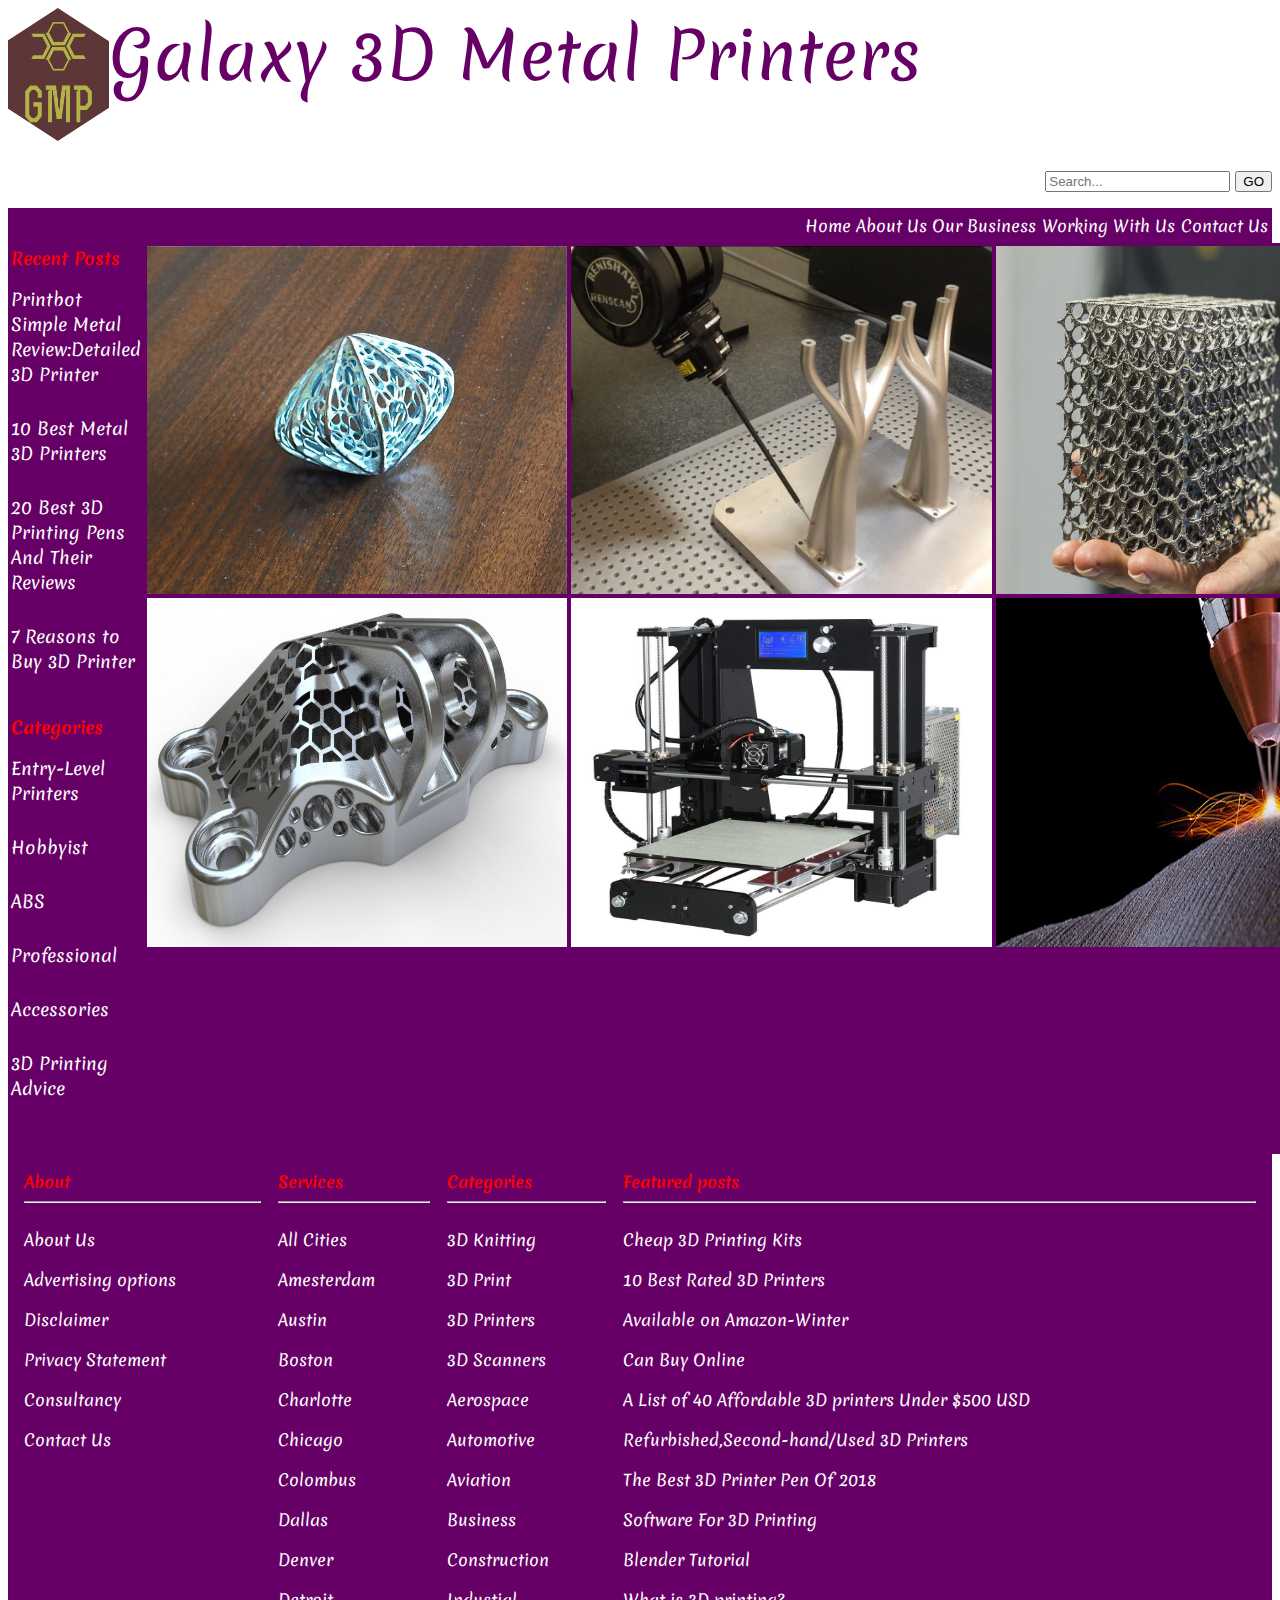
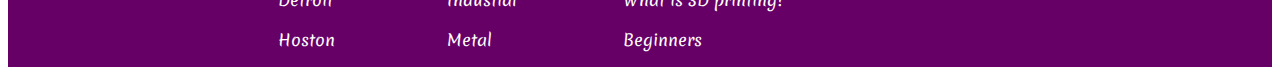
<file: index.html>
<html>
	<head>
		<title>Index page</title>
		<link rel="stylesheet" href="style.css">
		<link href="https://fonts.googleapis.com/css?family=Merienda" rel="stylesheet">
	</head>
	<body class="text">
        <div class="head">
		  <p><img src="logo.png" class="size">Galaxy 3D Metal Printers</p>
        </div>
		<!--section for search bar-->
		<form class="right">
			<input type="text" placeholder="Search..." maxlength="10" id="search">
			<input type="submit" value="GO">
		</form>	

		<table class="auto">
			<tr>
                <td class="hidden">Back</td>
				<td class="w"></td>
				<td><a href="home.html">Home</a></td>
				<td><a href="about.html">About Us</a></td>
				<td><a href="ourbus.html">Our Business</a></td>
				<td><a href="Workingwithus.html">Working With Us</a></td>
				<td><a href="contact.html">Contact Us</a></td>
			</tr>
		</table>

        <div class="all">
		<table align="left" class="left">
			<tr><th>Recent Posts</th></tr>
			<tr><td></td></tr>
			<tr><td></td></tr>
			<tr><td></td></tr>
			<tr><td>Printbot Simple Metal Review:Detailed 3D Printer<br><br></td></tr>
			<tr><td>10 Best Metal 3D Printers<br><br></td></tr>
			<tr><td>20 Best 3D Printing Pens And Their Reviews<br><br></td></tr>
			<tr><td>7 Reasons to Buy 3D Printer<br><br></td></tr>
			<tr><td></td></tr>
			<tr><td></td></tr>
			<tr><td></td></tr>
			<tr><th>Categories</th></tr>
			<tr><td></td></tr>
			<tr><td></td></tr>
			<tr><td></td></tr>
			<tr><td>Entry-Level Printers<br><br></td></tr>
			<tr><td>Hobbyist<br><br></td></tr>
			<tr><td>ABS<br><br></td></tr>	
			<tr><td>Professional<br><br></td></tr>
			<tr><td>Accessories<br><br></td></tr>
			<tr><td>3D Printing Advice<br><br><br></td></tr>
		</table>
    	<table class="center">
    		<tr>
    			<td><a href="https://i.pinimg.com/736x/6a/7b/fa/6a7bfaa93d0057271236515b7d4f7b24--d-printing-metal-metal-structure.jpg"><img src="1.jpg"></a></td>
    			<td><a href="http://www.renishaw.com/media/img/gen/2c47dd6cfe4840058fcbd5f768f251e1.jpg"><img src="2.jpg"></a></td>
    			<td><a href="http://engatech.com/wp-content/uploads/2016/04/metal-1024x675.jpg"><img src="3.jpg"></a></td>
    		</tr>
    		<tr> 
	    		<td><a href="http://www.metallspecstroy.ru/images/3D-Printing-Metal-Component.jpg"><img src="4.jpg"></a></td>	
	    		<td><a href="https://ae01.alicdn.com/kf/HTB1oCKLQVXXXXcDXFXXq6xXFXXXv/2017-Upgrade-Anet-A6-Auto-Leveling-A6-L-Impressora-3D-Printer-DIY-Kit-Reprap-i3-Imprimante.jpg"><img src="5.jpg"></a></td>
    			<td><a href="https://s-media-cache-ak0.pinimg.com/originals/5c/c9/17/5cc917d34d173d63155c906b1919ca24.jpg"><img src="6.jpg"></a></td>
    		</tr>
    	</table>
        <table class="right">
            <tr><th>Featured</th></tr>
            <tr><td></td></tr>
            <tr><td></td></tr>
            <tr><td></td></tr>
            <tr><td>Best 3D Printers-2018 Buyers Guide<br><br></td></tr>
            <tr><td>Cheap DIY 3D Printer Kit<br><br></td></tr>
            <tr><td>3D Printer for Beginners<br><br></td></tr>
            <tr><td>10 Best 3D Printers Available on Amazon<br><br></td></tr>
            <tr><td>3D Printers Big Enough to Print Furniture<br><br></td></tr>
            <tr><td>Compare 3D Printers</td></tr>
        </table>
    </div>
    	<table class="bottom" cellspacing="15px">
    		<tr>
    			<th>About<hr></th>
    			<th>Services<hr></th>
    			<th>Categories<hr></th>
    			<th>Featured posts<hr></th>
    		</tr>
    		<tr>
    			<td>About Us</td>
    			<td>All Cities</td>
    			<td>3D Knitting</td>
    			<td>Cheap 3D Printing Kits</td>
    		</tr>
    		<tr>
    			<td>Advertising options</td>
    			<td>Amesterdam</td>
    			<td>3D Print</td>
    			<td>10 Best Rated 3D Printers</td>

    		</tr>
    		<tr>
    			<td>Disclaimer</td>
    			<td>Austin</td>
    			<td>3D Printers</td>
    			<td>Available on Amazon-Winter</td>
    		</tr>
    		<tr>
    			<td>Privacy Statement</td>
    			<td>Boston</td>
    			<td>3D Scanners</td>
    			<td>Can Buy Online</td>
    		</tr>
    		<tr>
    			<td>Consultancy</td>
    			<td>Charlotte</td>
    			<td>Aerospace</td>
    			<td>A List of 40 Affordable 3D printers Under $500 USD</td>
    		</tr>
    		<tr>
    			<td>Contact Us</td>
    			<td>Chicago</td>
    			<td>Automotive</td>
    			<td>Refurbished,Second-hand/Used 3D Printers</td>
    		</tr>
    		<tr>
    			<td></td>
    			<td>Colombus</td>
    			<td>Aviation</td>
    			<td>The Best 3D Printer Pen Of 2018</td>
    		</tr>
    		<tr>
    			<td></td>
    			<td>Dallas</td>
    			<td>Business</td>
    			<td>Software For 3D Printing</td>
    		</tr>
    		<tr>
    			<td></td>
    			<td>Denver</td>
    			<td>Construction</td>
    			<td>Blender Tutorial</td>
    		</tr>
    		<tr>
    			<td></td>
    			<td>Detroit</td>
    			<td>Industial</td>
    			<td>What is 3D printing?</td>
    		</tr>
    		<tr>
    			<td></td>
    			<td>Hoston</td>
    			<td>Metal</td>
    			<td>Beginners</td>
    		</tr>
    	</table>
    </body>
<html>
</file>
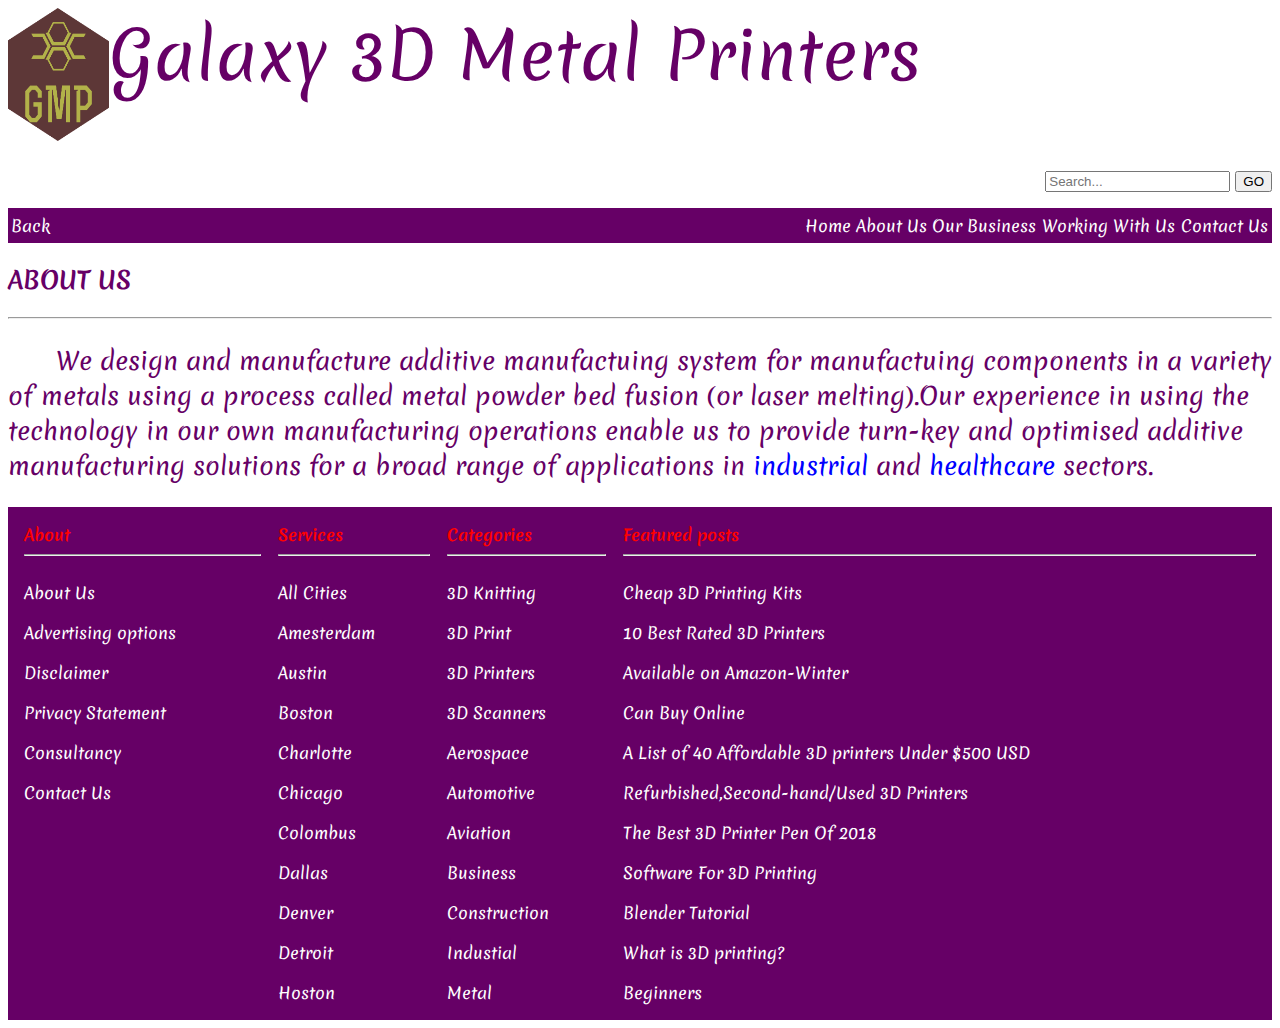
<file: about.html>
<html>
	<head>
		<title>About Us</title>
		<link rel="stylesheet" href="style.css">
		<link href="https://fonts.googleapis.com/css?family=Merienda" rel="stylesheet">
	</head>
	<body class="text">
        <div class="head">
		  <p><img src="logo.png" class="size">Galaxy 3D Metal Printers</p>
        </div>
		<!--section for search bar-->
		<form class="right">
			<input type="text" placeholder="Search..." maxlength="10" id="search">
			<input type="submit" value="GO">
		</form>	
		<table class="auto">
			<tr>
				<td><a href="home.html"> Back </a></td>
				<td class="w"></td>
				<td><a href="home.html">Home</a></td>
				<td><a href="about.html">About Us</a></td>
				<td><a href="ourbus.html">Our Business</a></td>
				<td><a href="Workingwithus.html">Working With Us</a></td>
				<td><a href="contact.html">Contact Us</a></td>
			</tr>
		</table>
		<div class="color">
			<h2>ABOUT US</h2>
			<hr>
			<p class="indent">
				We design and manufacture additive manufactuing system for manufactuing components in a variety of metals using a process called metal powder bed fusion (or laser melting).Our experience in using the technology in our own manufacturing operations enable us to provide turn-key and optimised additive manufacturing solutions for a broad range of applications in <span class="color">industrial </span>and <span class="color">healthcare</span> sectors.
			</p>
		</div>
		<table class="bottom" cellspacing="15px">
    		<tr>
    			<th>About<hr></th>
    			<th>Services<hr></th>
    			<th>Categories<hr></th>
    			<th>Featured posts<hr></th>
    		</tr>
    		<tr>
    			<td>About Us</td>
    			<td>All Cities</td>
    			<td>3D Knitting</td>
    			<td>Cheap 3D Printing Kits</td>
    		</tr>
    		<tr>
    			<td>Advertising options</td>
    			<td>Amesterdam</td>
    			<td>3D Print</td>
    			<td>10 Best Rated 3D Printers</td>

    		</tr>
    		<tr>
    			<td>Disclaimer</td>
    			<td>Austin</td>
    			<td>3D Printers</td>
    			<td>Available on Amazon-Winter</td>
    		</tr>
    		<tr>
    			<td>Privacy Statement</td>
    			<td>Boston</td>
    			<td>3D Scanners</td>
    			<td>Can Buy Online</td>
    		</tr>
    		<tr>
    			<td>Consultancy</td>
    			<td>Charlotte</td>
    			<td>Aerospace</td>
    			<td>A List of 40 Affordable 3D printers Under $500 USD</td>
    		</tr>
    		<tr>
    			<td>Contact Us</td>
    			<td>Chicago</td>
    			<td>Automotive</td>
    			<td>Refurbished,Second-hand/Used 3D Printers</td>
    		</tr>
    		<tr>
    			<td></td>
    			<td>Colombus</td>
    			<td>Aviation</td>
    			<td>The Best 3D Printer Pen Of 2018</td>
    		</tr>
    		<tr>
    			<td></td>
    			<td>Dallas</td>
    			<td>Business</td>
    			<td>Software For 3D Printing</td>
    		</tr>
    		<tr>
    			<td></td>
    			<td>Denver</td>
    			<td>Construction</td>
    			<td>Blender Tutorial</td>
    		</tr>
    		<tr>
    			<td></td>
    			<td>Detroit</td>
    			<td>Industial</td>
    			<td>What is 3D printing?</td>
    		</tr>
    		<tr>
    			<td></td>
    			<td>Hoston</td>
    			<td>Metal</td>
    			<td>Beginners</td>
    		</tr>
    	</table>
	</body>
</html>
</file>
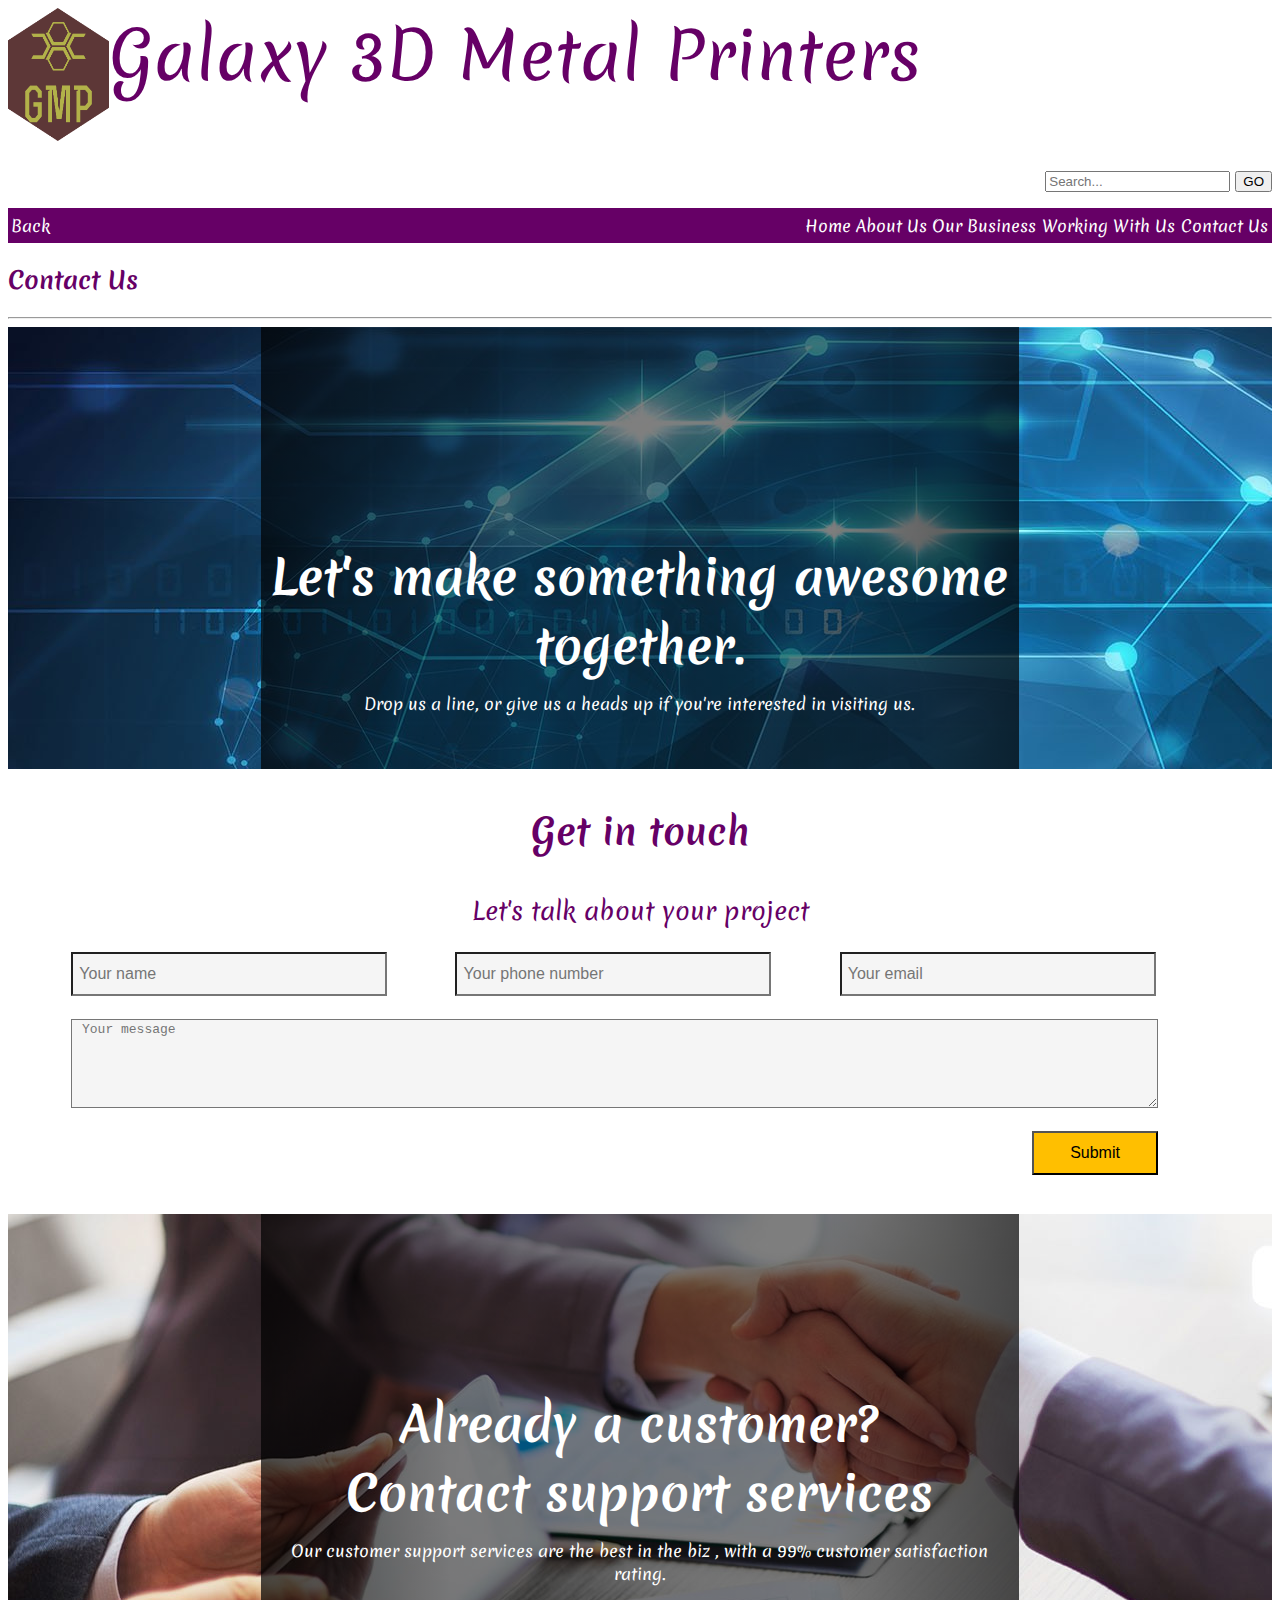
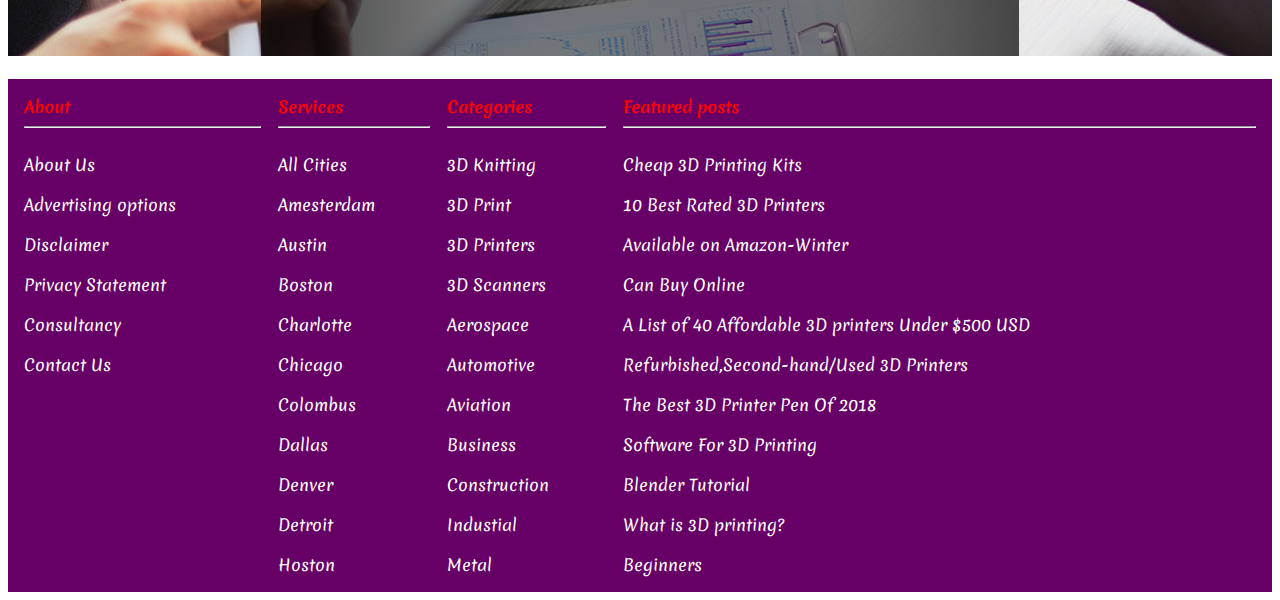
<file: contact.html>
<html>
	<head>
		<title>Contact Us</title>
		<link rel="stylesheet" href="style.css">
		<link href="https://fonts.googleapis.com/css?family=Merienda" rel="stylesheet">
	</head>
	<body class="text">
        <div class="head">
    		<p><img src="logo.png" class="size">Galaxy 3D Metal Printers</p>
        </div>
		<!--section for search bar-->
		<form class="right">
			<input type="text" placeholder="Search..." maxlength="10" id="search">
			<input type="submit" value="GO">
		</form>	
		<table class="auto">
			<tr>
				<td><a href="Workingwithus.html"> Back </a></td>
				<td class="w"></td>
				<td><a href="home.html">Home</a></td>
				<td><a href="about.html">About Us</a></td>
				<td><a href="ourbus.html">Our Business</a></td>
				<td><a href="Workingwithus.html">Working With Us</a></td>
				<td><a href="contact.html">Contact Us</a></td>
			</tr>
		</table>
        <h2>Contact Us</h2>
        <hr>
        <div class="creation">
            <table  class="c" cellpadding="5px" align="center">
                <tr>
                    <th class="cr">Let's make something awesome together.</th>
                </tr>
                <tr>
                    <td class="white1">Drop us a line, or give us a heads up if you're interested in visiting us.</td>
                </tr>
            </table>
        </div>
        <p class="c"><b>Get in touch</b></p>
        <p class="c1">Let's talk about your project</p>
        <form>
            <input class="input" type="text" placeholder=" Your name" maxlength="30" id="name" required />
            <input class="input" type="phone" placeholder=" Your phone number" maxlength="10" id="phone" required />
            <input class="input" type="text" placeholder=" Your email" maxlength="15" id="email" required /><br><br>
            <textarea class="input" placeholder=" Your message" rows="7" cols="30" id="message" required /></textarea><br>
            <br>
            <input class="right" type="submit" value="Submit">
        </form>
        <br>
        <div class="contact">
            <table  class="c" cellpadding="5px" align="center">
                <tr>
                    <th class="cr">Already a customer?<br>Contact support services</th>
                </tr>
                <tr>
                    <td class="white1">Our customer support services are the best in the biz , with a 99% customer satisfaction rating.</td>
                </tr>
            </table>
        </div>
        <br>
		<table class="bottom" cellspacing="15px">
    		<tr>
    			<th>About<hr></th>
    			<th>Services<hr></th>
    			<th>Categories<hr></th>
    			<th>Featured posts<hr></th>
    		</tr>
    		<tr>
    			<td>About Us</td>
    			<td>All Cities</td>
    			<td>3D Knitting</td>
    			<td>Cheap 3D Printing Kits</td>
    		</tr>
    		<tr>
    			<td>Advertising options</td>
    			<td>Amesterdam</td>
    			<td>3D Print</td>
    			<td>10 Best Rated 3D Printers</td>

    		</tr>
    		<tr>
    			<td>Disclaimer</td>
    			<td>Austin</td>
    			<td>3D Printers</td>
    			<td>Available on Amazon-Winter</td>
    		</tr>
    		<tr>
    			<td>Privacy Statement</td>
    			<td>Boston</td>
    			<td>3D Scanners</td>
    			<td>Can Buy Online</td>
    		</tr>
    		<tr>
    			<td>Consultancy</td>
    			<td>Charlotte</td>
    			<td>Aerospace</td>
    			<td>A List of 40 Affordable 3D printers Under $500 USD</td>
    		</tr>
    		<tr>
    			<td>Contact Us</td>
    			<td>Chicago</td>
    			<td>Automotive</td>
    			<td>Refurbished,Second-hand/Used 3D Printers</td>
    		</tr>
    		<tr>
    			<td></td>
    			<td>Colombus</td>
    			<td>Aviation</td>
    			<td>The Best 3D Printer Pen Of 2018</td>
    		</tr>
    		<tr>
    			<td></td>
    			<td>Dallas</td>
    			<td>Business</td>
    			<td>Software For 3D Printing</td>
    		</tr>
    		<tr>
    			<td></td>
    			<td>Denver</td>
    			<td>Construction</td>
    			<td>Blender Tutorial</td>
    		</tr>
    		<tr>
    			<td></td>
    			<td>Detroit</td>
    			<td>Industial</td>
    			<td>What is 3D printing?</td>
    		</tr>
    		<tr>
    			<td></td>
    			<td>Hoston</td>
    			<td>Metal</td>
    			<td>Beginners</td>
    		</tr>
    	</table>
	</body>
</html>
</file>
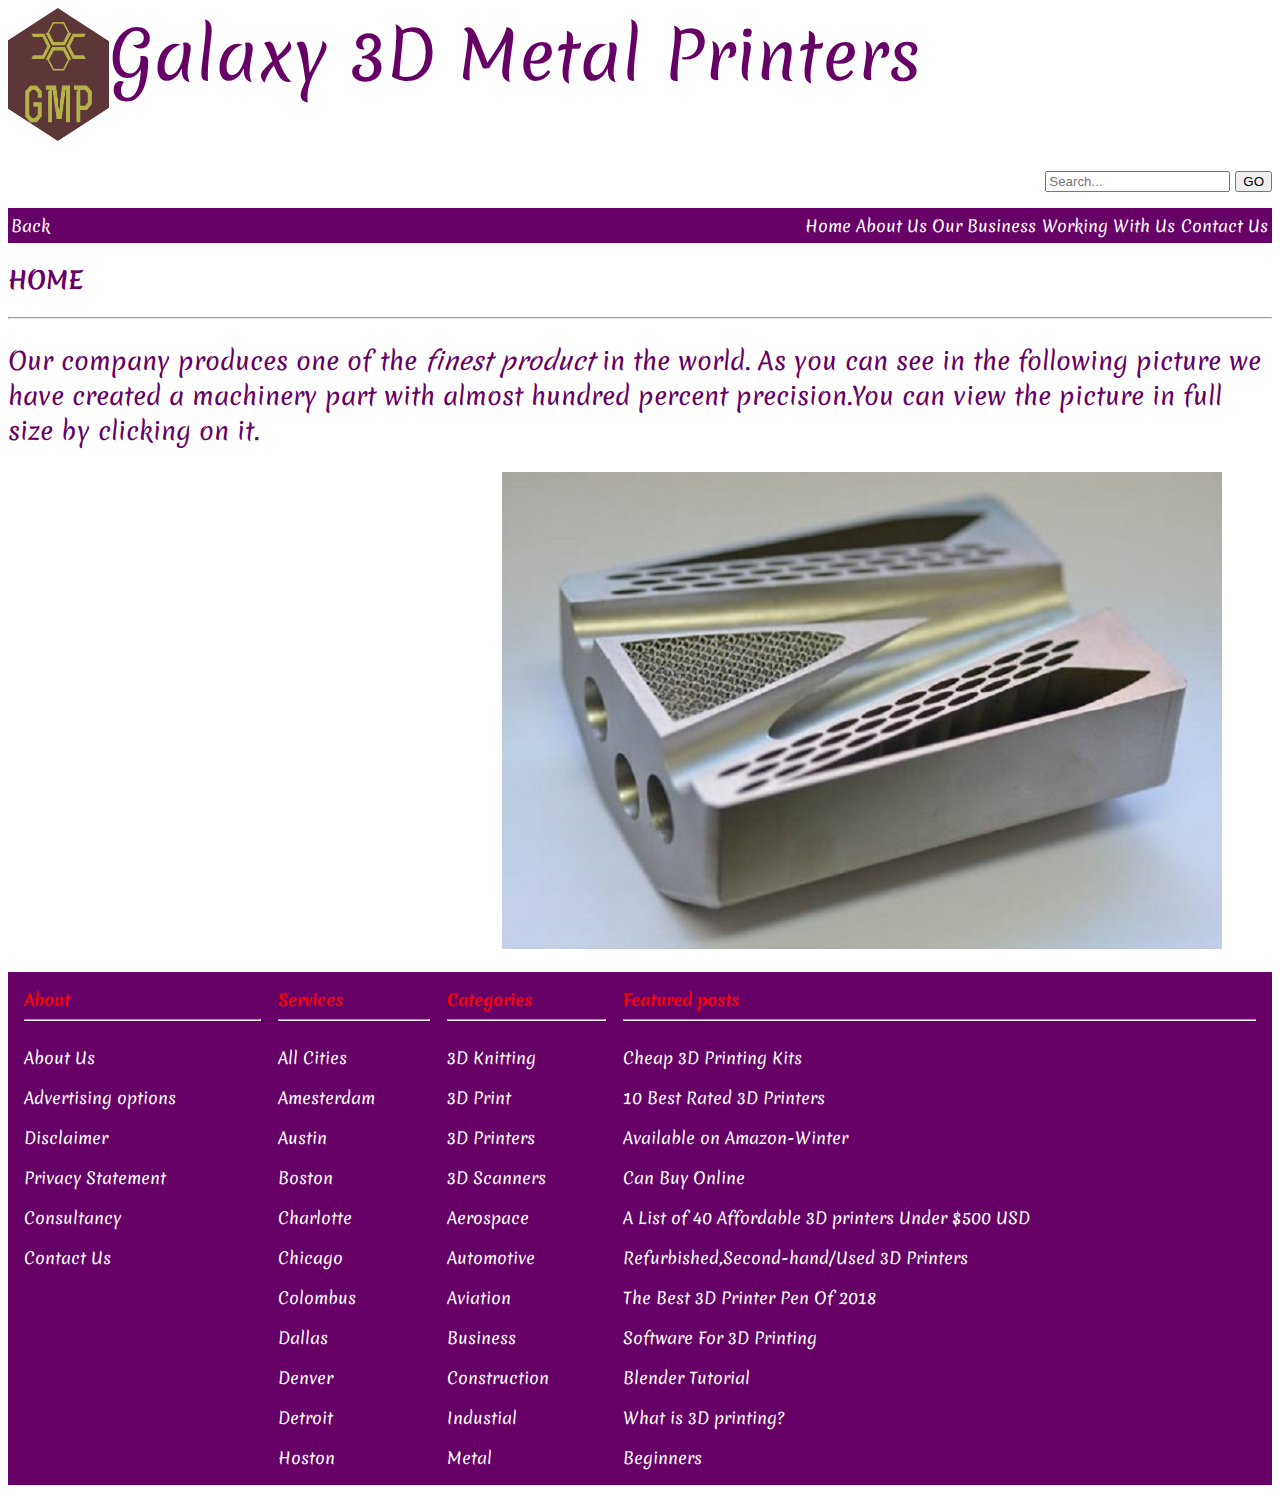
<file: home.html>
<html>
	<head>
		<title>Home page</title>
		<link rel="stylesheet" href="style.css">
		<link href="https://fonts.googleapis.com/css?family=Merienda" rel="stylesheet">
	</head>
	<body class="text">
        <div class="head">
		  <p><img src="logo.png" class="size">Galaxy 3D Metal Printers</p>
        </div>
		<!--section for search bar-->
		<form class="right">
			<input type="text" placeholder="Search..." maxlength="10" id="search">
			<input type="submit" value="GO">
		</form>	
		<table class="auto">
			<tr>
				<td><a href="index.html"> Back </a></td>
				<td class="w"></td>
				<td><a href="home.html">Home</a></td>
				<td><a href="about.html">About Us</a></td>
				<td><a href="ourbus.html">Our Business</a></td>
				<td><a href="Workingwithus.html">Working With Us</a></td>
				<td><a href="contact.html">Contact Us</a></td>
			</tr>
		</table>
		<div class="color">
			<h2>HOME</h2>
			<hr>
			<p class="size">Our company produces one of the <i>finest product</i> in the world. As you can see in the following picture we have created a machinery part with almost hundred percent precision.You can view the picture in full size by clicking on it.</p>
			<a href="http://3dprintingcolorado.com/wp-content/uploads/2016/07/DMLS3.jpg"><img src="p1.jpeg" class="p1"></a>
		</div>
		<br>
		<table class="bottom" cellspacing="15px">
    		<tr>
    			<th>About<hr></th>
    			<th>Services<hr></th>
    			<th>Categories<hr></th>
    			<th>Featured posts<hr></th>
    		</tr>
    		<tr>
    			<td>About Us</td>
    			<td>All Cities</td>
    			<td>3D Knitting</td>
    			<td>Cheap 3D Printing Kits</td>
    		</tr>
    		<tr>
    			<td>Advertising options</td>
    			<td>Amesterdam</td>
    			<td>3D Print</td>
    			<td>10 Best Rated 3D Printers</td>

    		</tr>
    		<tr>
    			<td>Disclaimer</td>
    			<td>Austin</td>
    			<td>3D Printers</td>
    			<td>Available on Amazon-Winter</td>
    		</tr>
    		<tr>
    			<td>Privacy Statement</td>
    			<td>Boston</td>
    			<td>3D Scanners</td>
    			<td>Can Buy Online</td>
    		</tr>
    		<tr>
    			<td>Consultancy</td>
    			<td>Charlotte</td>
    			<td>Aerospace</td>
    			<td>A List of 40 Affordable 3D printers Under $500 USD</td>
    		</tr>
    		<tr>
    			<td>Contact Us</td>
    			<td>Chicago</td>
    			<td>Automotive</td>
    			<td>Refurbished,Second-hand/Used 3D Printers</td>
    		</tr>
    		<tr>
    			<td></td>
    			<td>Colombus</td>
    			<td>Aviation</td>
    			<td>The Best 3D Printer Pen Of 2018</td>
    		</tr>
    		<tr>
    			<td></td>
    			<td>Dallas</td>
    			<td>Business</td>
    			<td>Software For 3D Printing</td>
    		</tr>
    		<tr>
    			<td></td>
    			<td>Denver</td>
    			<td>Construction</td>
    			<td>Blender Tutorial</td>
    		</tr>
    		<tr>
    			<td></td>
    			<td>Detroit</td>
    			<td>Industial</td>
    			<td>What is 3D printing?</td>
    		</tr>
    		<tr>
    			<td></td>
    			<td>Hoston</td>
    			<td>Metal</td>
    			<td>Beginners</td>
    		</tr>
    	</table>
	</body>
</html>
</file>
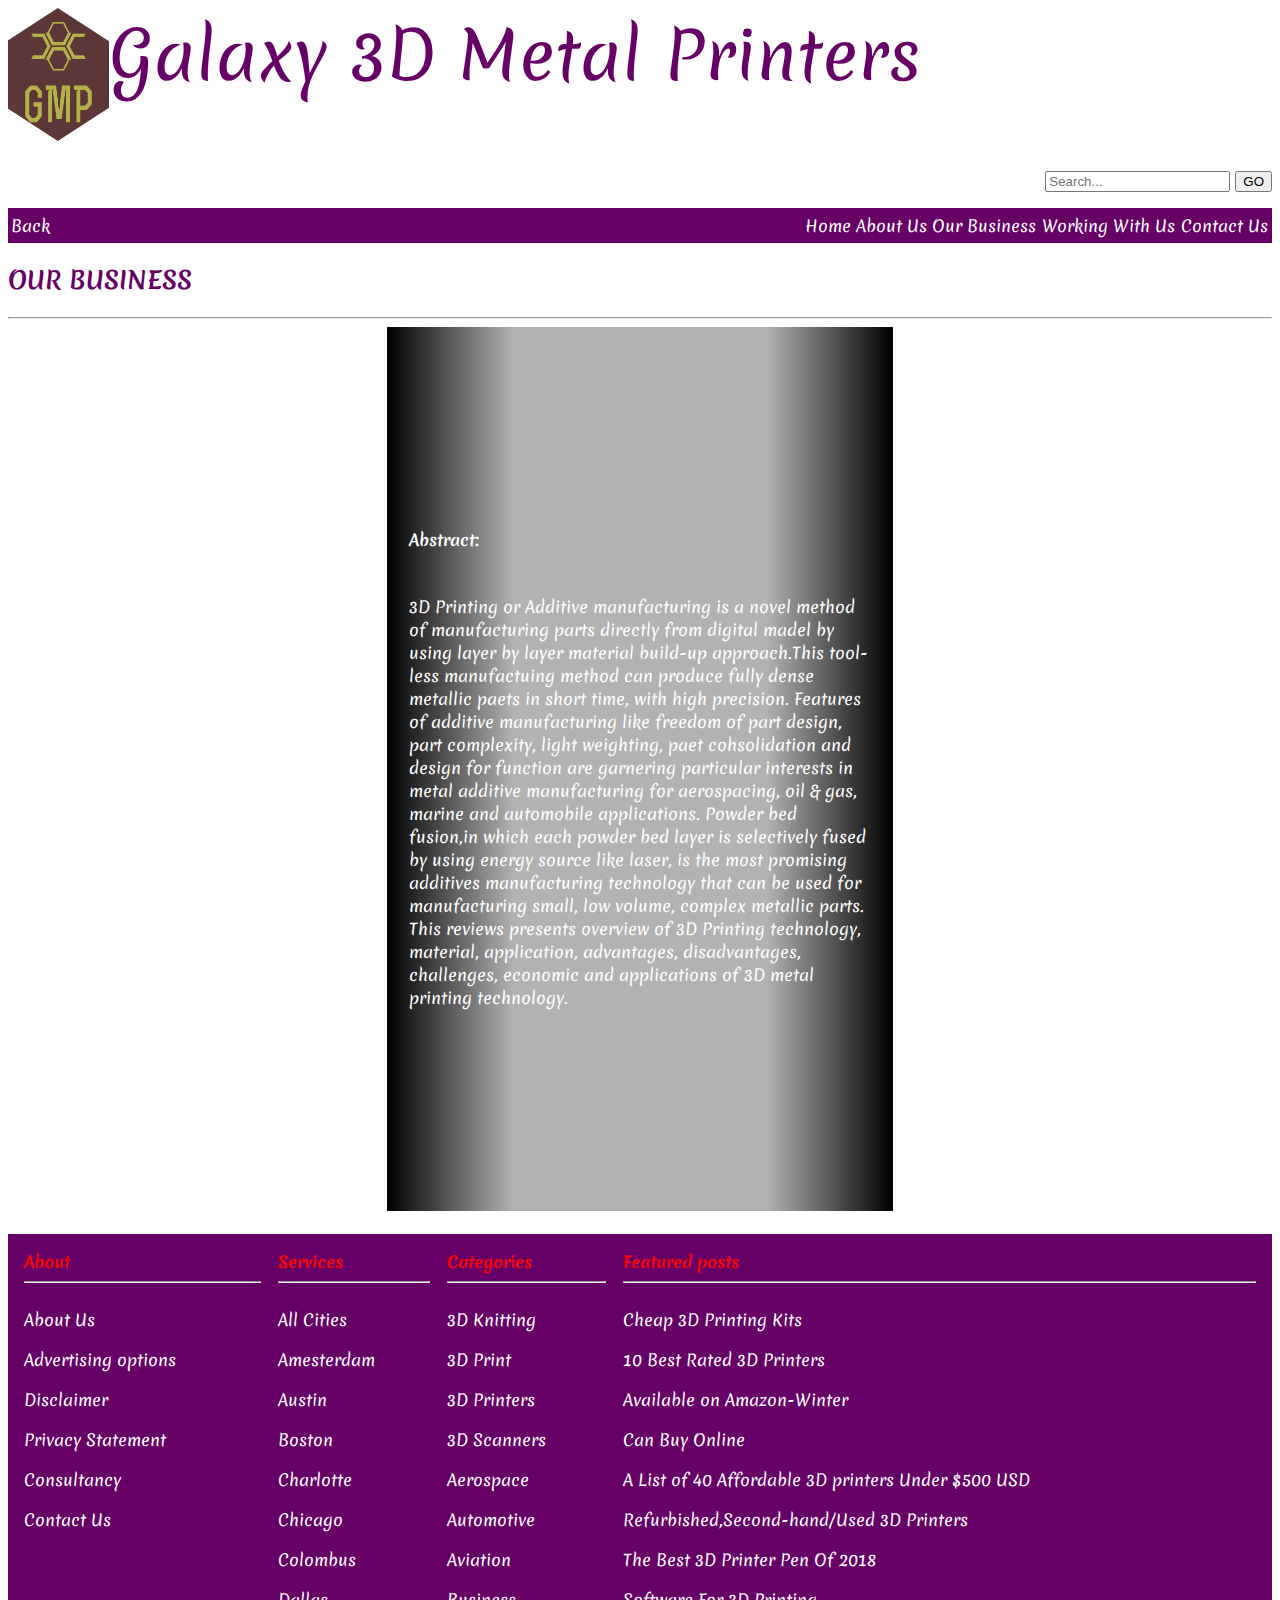
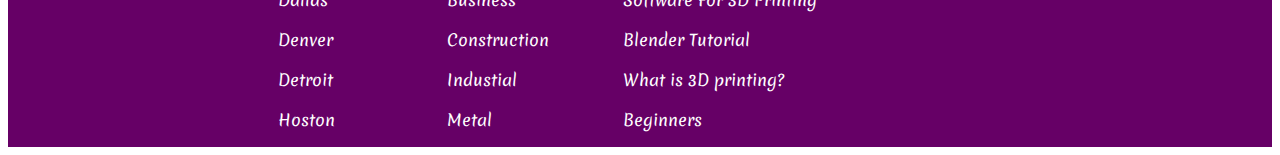
<file: ourbus.html>
<html>
	<head>
		<title>Our Business</title>
		<link rel="stylesheet" href="style.css">
		<link href="https://fonts.googleapis.com/css?family=Merienda" rel="stylesheet">
	</head>
	<body class="text">
        <div class="head">
		  <p><img src="logo.png" class="size">Galaxy 3D Metal Printers</p>
        </div>
		<!--section for search bar-->
		<form class="right">
			<input type="text" placeholder="Search..." maxlength="10" id="search">
			<input type="submit" value="GO">
		</form>	
		<table class="auto">
			<tr>
				<td><a href="about.html"> Back </a></td>
				<td class="w"></td>
				<td><a href="home.html">Home</a></td>
				<td><a href="about.html">About Us</a></td>
				<td><a href="ourbus.html">Our Business</a></td>
				<td><a href="Workingwithus.html">Working With Us</a></td>
				<td><a href="contact.html">Contact Us</a></td>
			</tr>
		</table>
		<h2>OUR BUSINESS</h2>
		<hr>
		<div class="img">
			<table class="size" cellpadding="20px" align="center">
				<tr>
					<td class="white">
					<p> <h4>Abstract:</h4><br>3D Printing or Additive manufacturing is a novel method of manufacturing parts directly from digital madel by using layer by layer material build-up approach.This tool-less manufactuing method can produce fully dense metallic paets in short time, with high precision. Features of additive manufacturing like freedom of part design, part complexity, light weighting, paet cohsolidation and design for function are garnering particular interests in metal additive manufacturing for aerospacing, oil & gas, marine and automobile applications. Powder bed fusion,in which each powder bed layer is selectively fused by using energy source like laser, is the most promising additives manufacturing technology that can be used for manufacturing small, low volume, complex metallic parts. This reviews presents overview of 3D Printing technology, material, application, advantages, disadvantages, challenges, economic and applications of 3D metal printing technology.</p></td>
				</tr>
			</table>
		</div>
		<br>
		<table class="bottom" cellspacing="15px">
    		<tr>
    			<th>About<hr></th>
    			<th>Services<hr></th>
    			<th>Categories<hr></th>
    			<th>Featured posts<hr></th>
    		</tr>
    		<tr>
    			<td>About Us</td>
    			<td>All Cities</td>
    			<td>3D Knitting</td>
    			<td>Cheap 3D Printing Kits</td>
    		</tr>
    		<tr>
    			<td>Advertising options</td>
    			<td>Amesterdam</td>
    			<td>3D Print</td>
    			<td>10 Best Rated 3D Printers</td>

    		</tr>
    		<tr>
    			<td>Disclaimer</td>
    			<td>Austin</td>
    			<td>3D Printers</td>
    			<td>Available on Amazon-Winter</td>
    		</tr>
    		<tr>
    			<td>Privacy Statement</td>
    			<td>Boston</td>
    			<td>3D Scanners</td>
    			<td>Can Buy Online</td>
    		</tr>
    		<tr>
    			<td>Consultancy</td>
    			<td>Charlotte</td>
    			<td>Aerospace</td>
    			<td>A List of 40 Affordable 3D printers Under $500 USD</td>
    		</tr>
    		<tr>
    			<td>Contact Us</td>
    			<td>Chicago</td>
    			<td>Automotive</td>
    			<td>Refurbished,Second-hand/Used 3D Printers</td>
    		</tr>
    		<tr>
    			<td></td>
    			<td>Colombus</td>
    			<td>Aviation</td>
    			<td>The Best 3D Printer Pen Of 2018</td>
    		</tr>
    		<tr>
    			<td></td>
    			<td>Dallas</td>
    			<td>Business</td>
    			<td>Software For 3D Printing</td>
    		</tr>
    		<tr>
    			<td></td>
    			<td>Denver</td>
    			<td>Construction</td>
    			<td>Blender Tutorial</td>
    		</tr>
    		<tr>
    			<td></td>
    			<td>Detroit</td>
    			<td>Industial</td>
    			<td>What is 3D printing?</td>
    		</tr>
    		<tr>
    			<td></td>
    			<td>Hoston</td>
    			<td>Metal</td>
    			<td>Beginners</td>
    		</tr>
    	</table>
	</body>
</html>
</file>
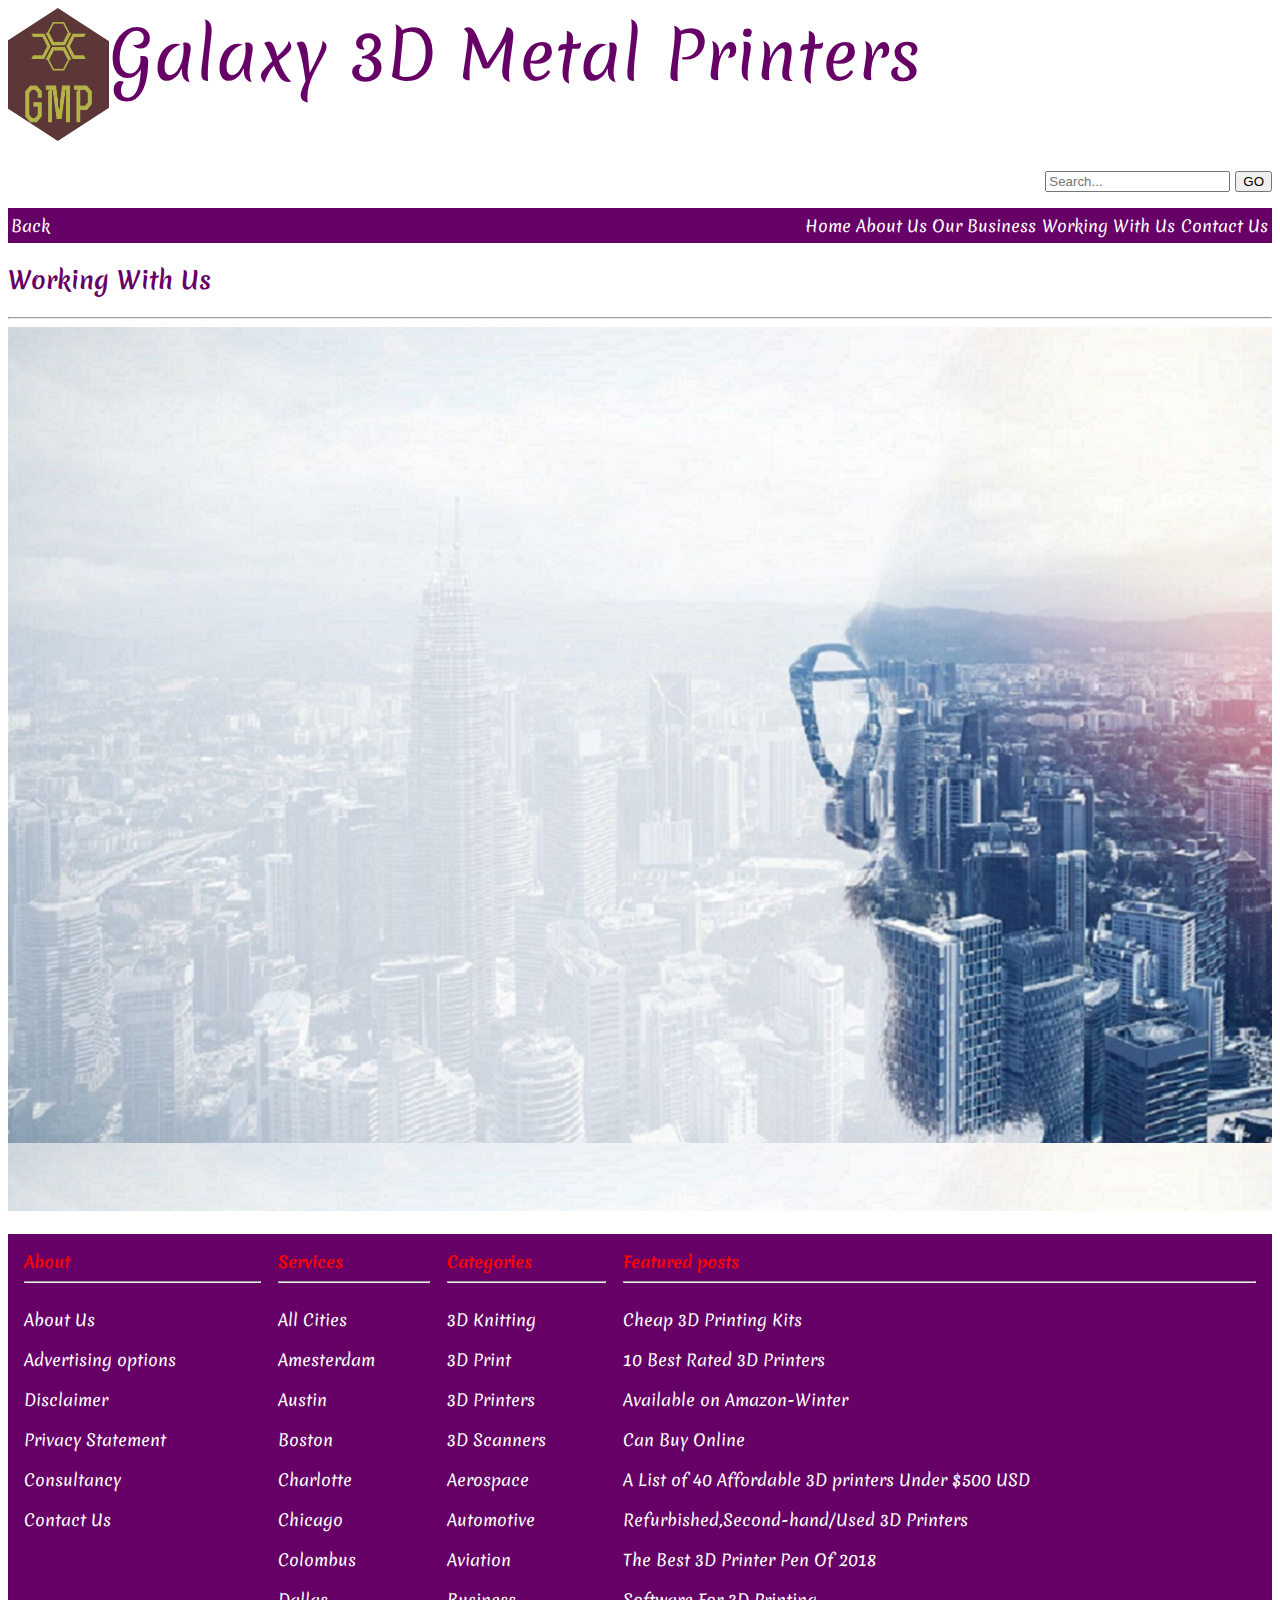
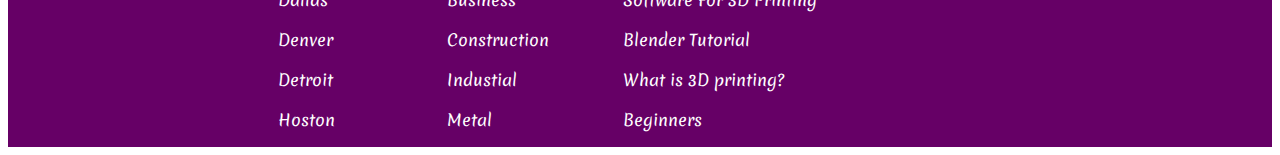
<file: Workingwithus.html>
<html>
	<head>
		<title>Working With Us</title>
		<link rel="stylesheet" href="style.css">
		<link href="https://fonts.googleapis.com/css?family=Merienda" rel="stylesheet">
	</head>
	<body class="text">
		<div class="head">
			<p><img src="logo.png" class="size">Galaxy 3D Metal Printers</p>
		</div>
		<!--section for search bar-->
		<form class="right">
			<input type="text" placeholder="Search..." maxlength="10" id="search">
			<input type="submit" value="GO">
		</form>	
		<table class="auto">
			<tr>
				<td><a href="ourbus.html"> Back </a></td>
				<td class="w"></td>
				<td><a href="home.html">Home</a></td>
				<td><a href="about.html">About Us</a></td>
				<td><a href="ourbus.html">Our Business</a></td>
				<td><a href="Workingwithus.html">Working With Us</a></td>
				<td><a href="contact.html">Contact Us</a></td>
			</tr>
		</table>
        <h2>Working With Us</h2>
        <hr>
        <div class="work"></div>
        <br>
		<table class="bottom" cellspacing="15px">
    		<tr>
    			<th>About<hr></th>
    			<th>Services<hr></th>
    			<th>Categories<hr></th>
    			<th>Featured posts<hr></th>
    		</tr>
    		<tr>
    			<td>About Us</td>
    			<td>All Cities</td>
    			<td>3D Knitting</td>
    			<td>Cheap 3D Printing Kits</td>
    		</tr>
    		<tr>
    			<td>Advertising options</td>
    			<td>Amesterdam</td>
    			<td>3D Print</td>
    			<td>10 Best Rated 3D Printers</td>

    		</tr>
    		<tr>
    			<td>Disclaimer</td>
    			<td>Austin</td>
    			<td>3D Printers</td>
    			<td>Available on Amazon-Winter</td>
    		</tr>
    		<tr>
    			<td>Privacy Statement</td>
    			<td>Boston</td>
    			<td>3D Scanners</td>
    			<td>Can Buy Online</td>
    		</tr>
    		<tr>
    			<td>Consultancy</td>
    			<td>Charlotte</td>
    			<td>Aerospace</td>
    			<td>A List of 40 Affordable 3D printers Under $500 USD</td>
    		</tr>
    		<tr>
    			<td>Contact Us</td>
    			<td>Chicago</td>
    			<td>Automotive</td>
    			<td>Refurbished,Second-hand/Used 3D Printers</td>
    		</tr>
    		<tr>
    			<td></td>
    			<td>Colombus</td>
    			<td>Aviation</td>
    			<td>The Best 3D Printer Pen Of 2018</td>
    		</tr>
    		<tr>
    			<td></td>
    			<td>Dallas</td>
    			<td>Business</td>
    			<td>Software For 3D Printing</td>
    		</tr>
    		<tr>
    			<td></td>
    			<td>Denver</td>
    			<td>Construction</td>
    			<td>Blender Tutorial</td>
    		</tr>
    		<tr>
    			<td></td>
    			<td>Detroit</td>
    			<td>Industial</td>
    			<td>What is 3D printing?</td>
    		</tr>
    		<tr>
    			<td></td>
    			<td>Hoston</td>
    			<td>Metal</td>
    			<td>Beginners</td>
    		</tr>
    	</table>
    </body>
</html>
</file>
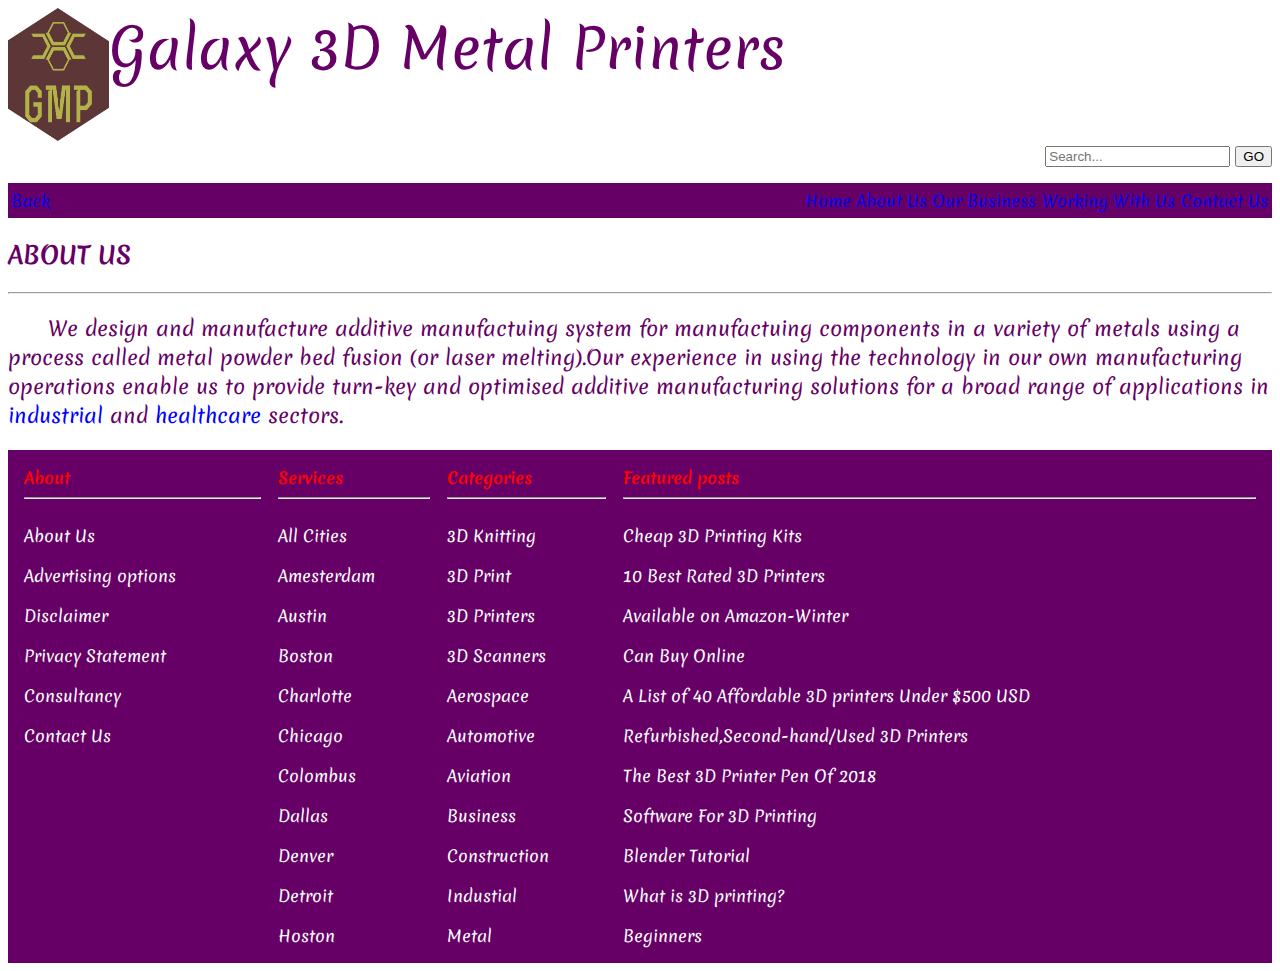
<file: G3DMP/about.html>
<html>
	<head>
		<title>Home page</title>
		<link rel="stylesheet" href="style.css">
		<link href="https://fonts.googleapis.com/css?family=Merienda" rel="stylesheet">
	</head>
	<body vlink="white" alink="white" class="text">
        <div class="head">
		  <p><img src="logo.png" class="size">Galaxy 3D Metal Printers</p>
        </div>
		<!--section for search bar-->
		<form class="right">
			<input type="text" placeholder="Search..." maxlength="10" id="search">
			<input type="submit" value="GO">
		</form>	
		<table class="auto">
			<tr>
				<td><a href="home.html"> Back </a></td>
				<td class="w"></td>
				<td><a href="home.html">Home</a></td>
				<td><a href="about.html">About Us</a></td>
				<td><a href="ourbus.html">Our Business</a></td>
				<td><a href="Workingwithus.html">Working With Us</a></td>
				<td><a href="contact.html">Contact Us</a></td>
			</tr>
		</table>
		<div class="color">
			<h2>ABOUT US</h2>
			<hr>
			<p class="indent">
				We design and manufacture additive manufactuing system for manufactuing components in a variety of metals using a process called metal powder bed fusion (or laser melting).Our experience in using the technology in our own manufacturing operations enable us to provide turn-key and optimised additive manufacturing solutions for a broad range of applications in <span class="color">industrial </span>and <span class="color">healthcare</span> sectors.
			</p>
		</div>
		<table class="bottom" cellspacing="15px">
    		<tr>
    			<th>About<hr></th>
    			<th>Services<hr></th>
    			<th>Categories<hr></th>
    			<th>Featured posts<hr></th>
    		</tr>
    		<tr>
    			<td>About Us</td>
    			<td>All Cities</td>
    			<td>3D Knitting</td>
    			<td>Cheap 3D Printing Kits</td>
    		</tr>
    		<tr>
    			<td>Advertising options</td>
    			<td>Amesterdam</td>
    			<td>3D Print</td>
    			<td>10 Best Rated 3D Printers</td>

    		</tr>
    		<tr>
    			<td>Disclaimer</td>
    			<td>Austin</td>
    			<td>3D Printers</td>
    			<td>Available on Amazon-Winter</td>
    		</tr>
    		<tr>
    			<td>Privacy Statement</td>
    			<td>Boston</td>
    			<td>3D Scanners</td>
    			<td>Can Buy Online</td>
    		</tr>
    		<tr>
    			<td>Consultancy</td>
    			<td>Charlotte</td>
    			<td>Aerospace</td>
    			<td>A List of 40 Affordable 3D printers Under $500 USD</td>
    		</tr>
    		<tr>
    			<td>Contact Us</td>
    			<td>Chicago</td>
    			<td>Automotive</td>
    			<td>Refurbished,Second-hand/Used 3D Printers</td>
    		</tr>
    		<tr>
    			<td></td>
    			<td>Colombus</td>
    			<td>Aviation</td>
    			<td>The Best 3D Printer Pen Of 2018</td>
    		</tr>
    		<tr>
    			<td></td>
    			<td>Dallas</td>
    			<td>Business</td>
    			<td>Software For 3D Printing</td>
    		</tr>
    		<tr>
    			<td></td>
    			<td>Denver</td>
    			<td>Construction</td>
    			<td>Blender Tutorial</td>
    		</tr>
    		<tr>
    			<td></td>
    			<td>Detroit</td>
    			<td>Industial</td>
    			<td>What is 3D printing?</td>
    		</tr>
    		<tr>
    			<td></td>
    			<td>Hoston</td>
    			<td>Metal</td>
    			<td>Beginners</td>
    		</tr>
    	</table>
	</body>
</html>
</file>
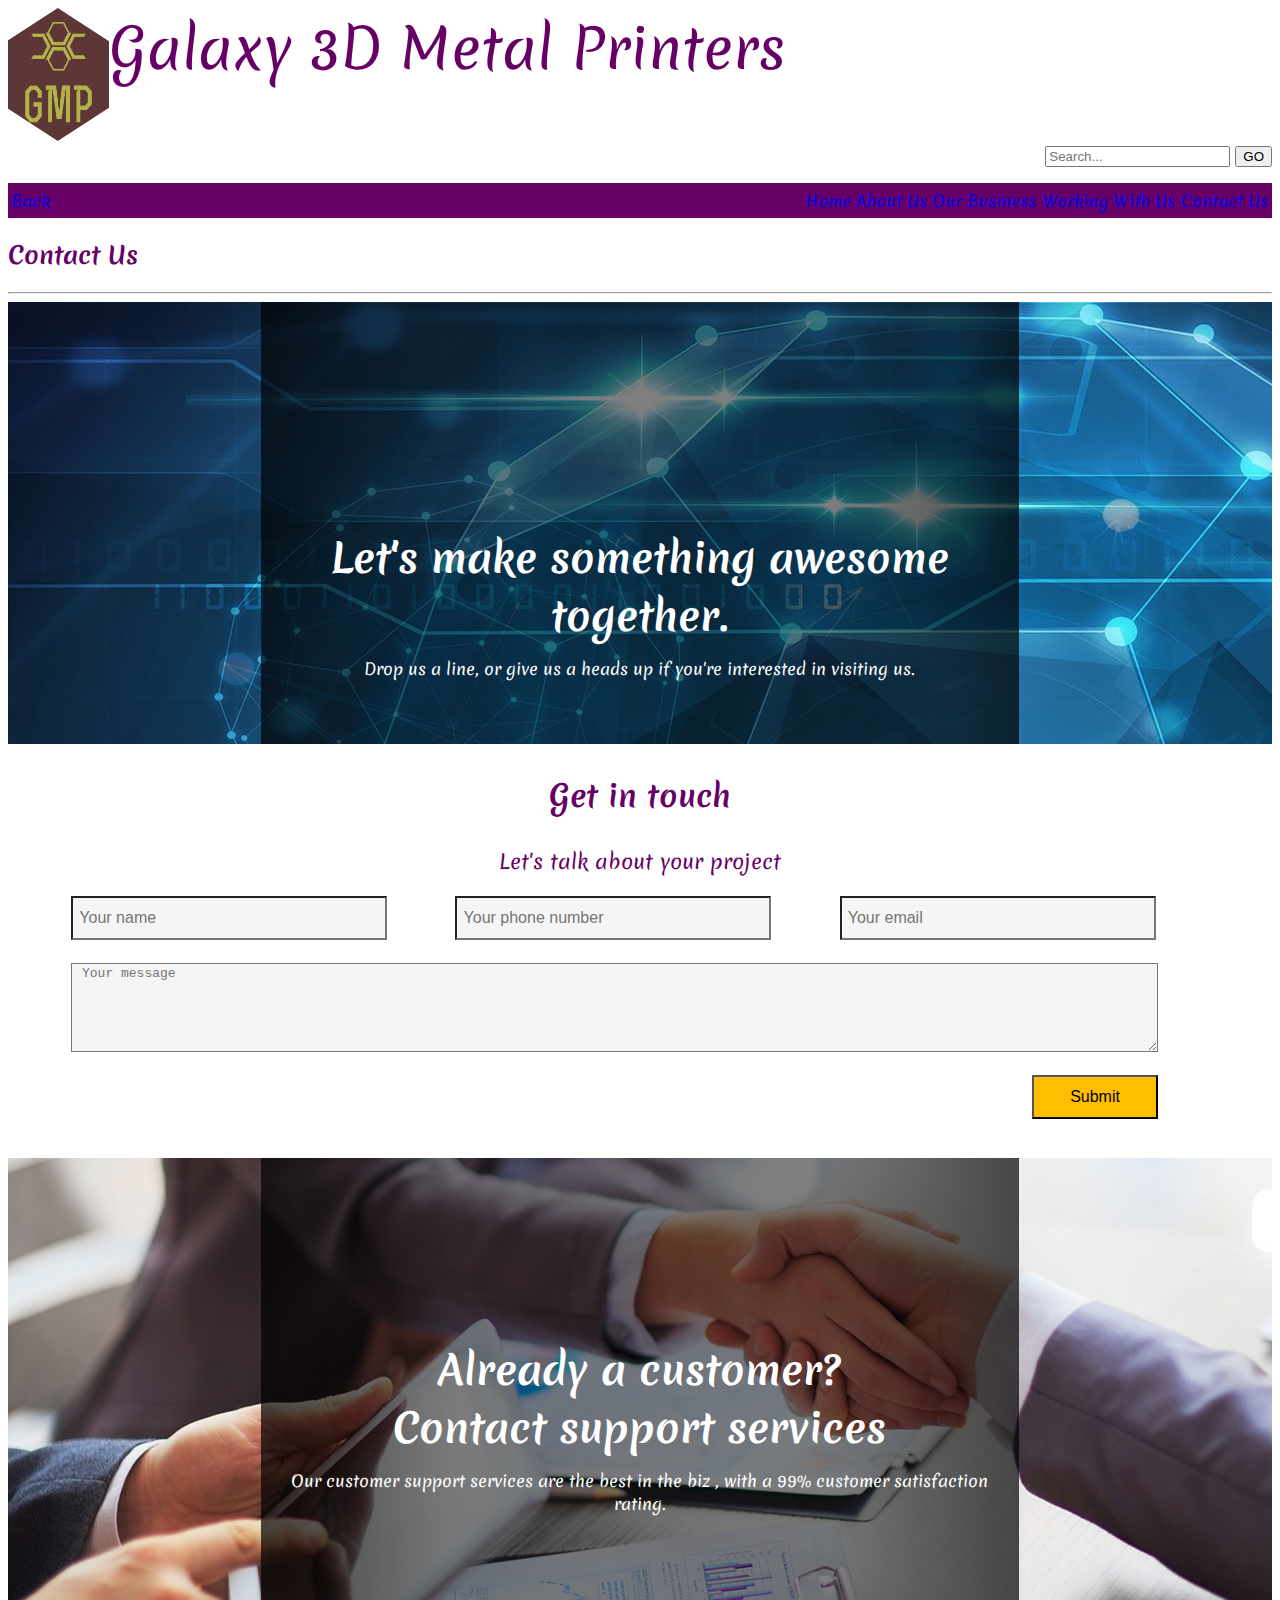
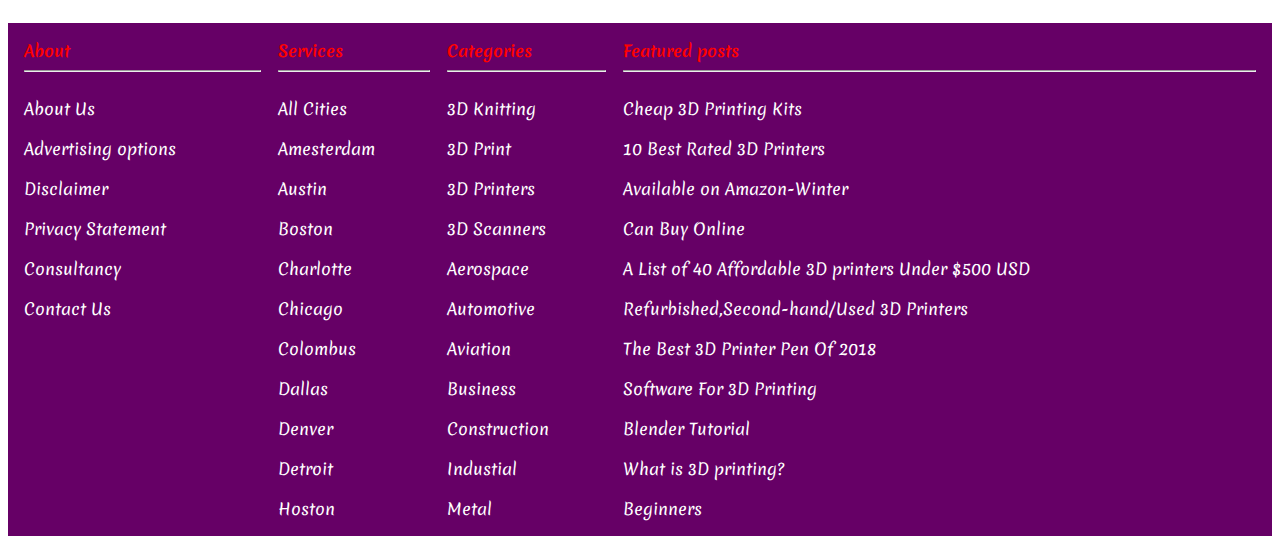
<file: G3DMP/contact.html>
<html>
	<head>
		<title>Home page</title>
		<link rel="stylesheet" href="style.css">
		<link href="https://fonts.googleapis.com/css?family=Merienda" rel="stylesheet">
	</head>
	<body vlink="white" alink="white" class="text">
        <div class="head">
    		<p><img src="logo.png" class="size">Galaxy 3D Metal Printers</p>
        </div>
		<!--section for search bar-->
		<form class="right">
			<input type="text" placeholder="Search..." maxlength="10" id="search">
			<input type="submit" value="GO">
		</form>	
		<table class="auto">
			<tr>
				<td><a href="Workingwithus.html"> Back </a></td>
				<td class="w"></td>
				<td><a href="home.html">Home</a></td>
				<td><a href="about.html">About Us</a></td>
				<td><a href="ourbus.html">Our Business</a></td>
				<td><a href="Workingwithus.html">Working With Us</a></td>
				<td><a href="contact.html">Contact Us</a></td>
			</tr>
		</table>
        <h2>Contact Us</h2>
        <hr>
        <div class="creation">
            <table  class="c" cellpadding="5px" align="center">
                <tr>
                    <th class="cr">Let's make something awesome together.</th>
                </tr>
                <tr>
                    <td class="white1">Drop us a line, or give us a heads up if you're interested in visiting us.</td>
                </tr>
            </table>
        </div>
        <p class="c"><b>Get in touch</b></p>
        <p class="c1">Let's talk about your project</p>

        <!-- <div id="after_submit"></div>
        <form id="contact_form" action="#" method="POST" enctype="multipart/form-data">
            <div class="row">
                <label class="required" for="name">Your name:</label><br />
                <input id="name" class="input" name="name" type="text" value="" size="30" /><br />
                <span id="name_validation" class="error_message"></span>
            </div>
            <div class="row">
                <label class="required" for="email">Your email:</label><br />
                <input id="email" class="input" name="email" type="text" value="" size="30" /><br />
                <span id="email_validation" class="error_message"></span>
            </div>
            <div class="row">
                <label class="required" for="message">Your message:</label><br />
                <textarea id="message" class="input" name="message" rows="7" cols="30"></textarea><br />
                <span id="message_validation" class="error_message"></span>
            </div>
            <input id="submit_button" type="submit" value="Send email" />
        </form> -->
        <form>
            <input class="input" type="text" placeholder=" Your name" maxlength="30" id="name" required />
            <input class="input" type="phone" placeholder=" Your phone number" maxlength="10" id="phone" required />
            <input class="input" type="text" placeholder=" Your email" maxlength="15" id="email" required /><br><br>
            <textarea class="input" placeholder=" Your message" rows="7" cols="30" id="message" required /></textarea><br>
            <br>
            <input class="right" type="submit" value="Submit">
        </form>
        <br>
        <div class="contact">
            <table  class="c" cellpadding="5px" align="center">
                <tr>
                    <th class="cr">Already a customer?<br>Contact support services</th>
                </tr>
                <tr>
                    <td class="white1">Our customer support services are the best in the biz , with a 99% customer satisfaction rating.</td>
                </tr>
            </table>
        </div>
        <br>
		<table class="bottom" cellspacing="15px">
    		<tr>
    			<th>About<hr></th>
    			<th>Services<hr></th>
    			<th>Categories<hr></th>
    			<th>Featured posts<hr></th>
    		</tr>
    		<tr>
    			<td>About Us</td>
    			<td>All Cities</td>
    			<td>3D Knitting</td>
    			<td>Cheap 3D Printing Kits</td>
    		</tr>
    		<tr>
    			<td>Advertising options</td>
    			<td>Amesterdam</td>
    			<td>3D Print</td>
    			<td>10 Best Rated 3D Printers</td>

    		</tr>
    		<tr>
    			<td>Disclaimer</td>
    			<td>Austin</td>
    			<td>3D Printers</td>
    			<td>Available on Amazon-Winter</td>
    		</tr>
    		<tr>
    			<td>Privacy Statement</td>
    			<td>Boston</td>
    			<td>3D Scanners</td>
    			<td>Can Buy Online</td>
    		</tr>
    		<tr>
    			<td>Consultancy</td>
    			<td>Charlotte</td>
    			<td>Aerospace</td>
    			<td>A List of 40 Affordable 3D printers Under $500 USD</td>
    		</tr>
    		<tr>
    			<td>Contact Us</td>
    			<td>Chicago</td>
    			<td>Automotive</td>
    			<td>Refurbished,Second-hand/Used 3D Printers</td>
    		</tr>
    		<tr>
    			<td></td>
    			<td>Colombus</td>
    			<td>Aviation</td>
    			<td>The Best 3D Printer Pen Of 2018</td>
    		</tr>
    		<tr>
    			<td></td>
    			<td>Dallas</td>
    			<td>Business</td>
    			<td>Software For 3D Printing</td>
    		</tr>
    		<tr>
    			<td></td>
    			<td>Denver</td>
    			<td>Construction</td>
    			<td>Blender Tutorial</td>
    		</tr>
    		<tr>
    			<td></td>
    			<td>Detroit</td>
    			<td>Industial</td>
    			<td>What is 3D printing?</td>
    		</tr>
    		<tr>
    			<td></td>
    			<td>Hoston</td>
    			<td>Metal</td>
    			<td>Beginners</td>
    		</tr>
    	</table>
	</body>
</html>
</file>
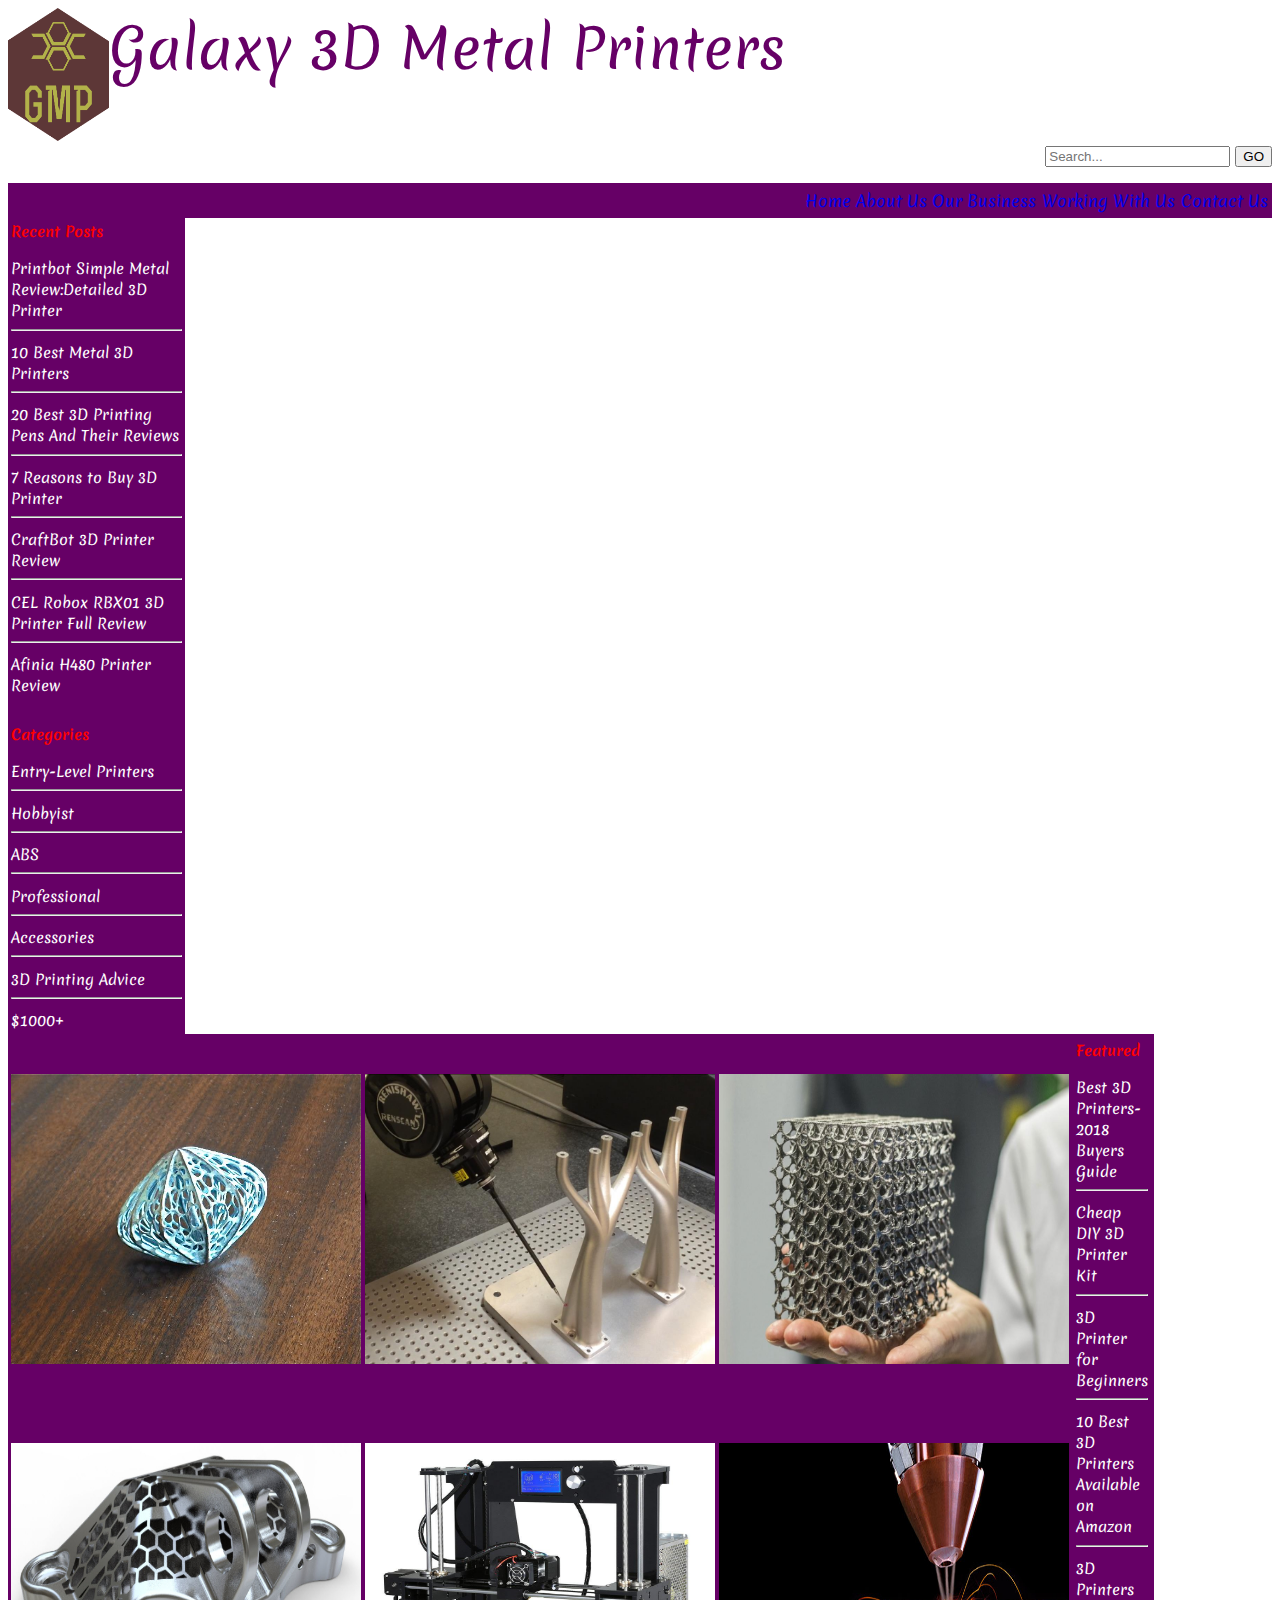
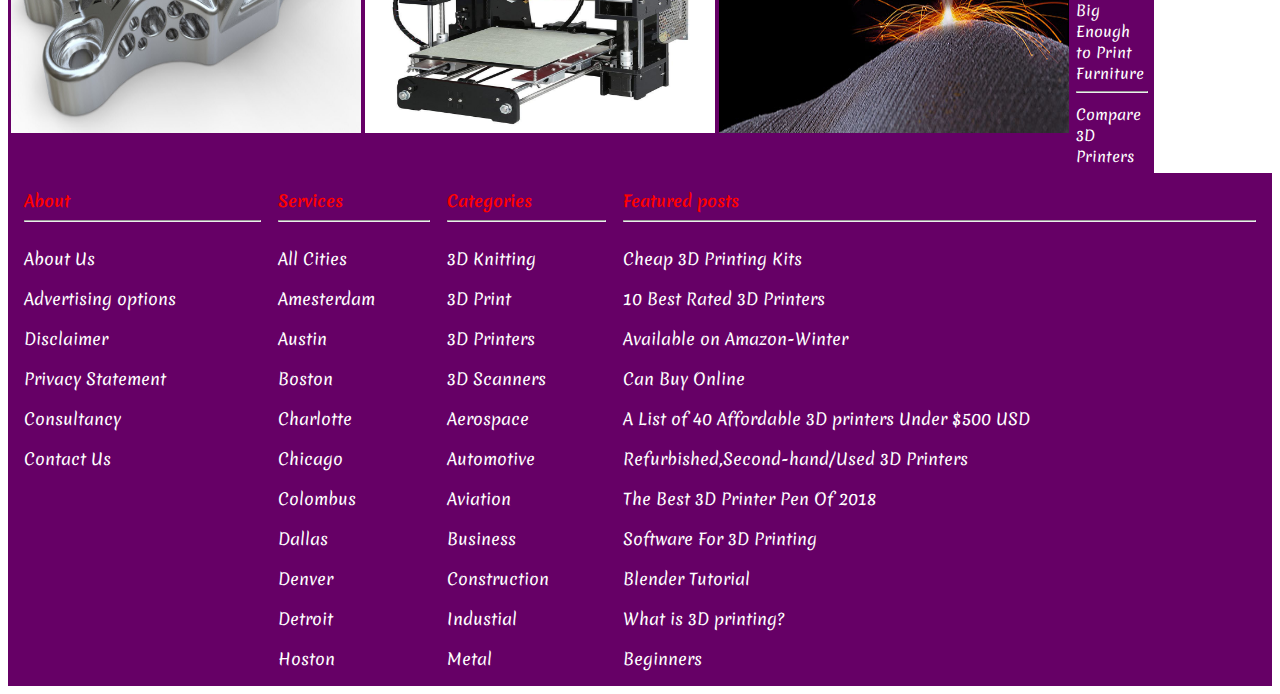
<file: G3DMP/G3DMP.html>
<html>
	<head>
		<title>Home page</title>
		<link rel="stylesheet" href="style.css">
		<link href="https://fonts.googleapis.com/css?family=Merienda" rel="stylesheet">
	</head>
	<body class="text" vlink="white" alink="white">
        <div class="head">
		  <p><img src="logo.png" class="size">Galaxy 3D Metal Printers</p>
        </div>
		<!--section for search bar-->
		<form class="right">
			<input type="text" placeholder="Search..." maxlength="10" id="search">
			<input type="submit" value="GO">
		</form>	

		<table class="auto">
			<tr>
                <td class="hidden">Back</td>
				<td class="w"></td>
				<td><a href="home.html">Home</a></td>
				<td><a href="about.html">About Us</a></td>
				<td><a href="ourbus.html">Our Business</a></td>
				<td><a href="Workingwithus.html">Working With Us</a></td>
				<td><a href="contact.html">Contact Us</a></td>
			</tr>
		</table>


		<table align="left" class="left">
			<tr><th>Recent Posts</th></tr>
			<tr><td></td></tr>
			<tr><td></td></tr>
			<tr><td></td></tr>
			<tr><td>Printbot Simple Metal Review:Detailed 3D Printer<hr></td></tr>
			<tr><td>10 Best Metal 3D Printers<hr></td></tr>
			<tr><td>20 Best 3D Printing Pens And Their Reviews<hr></td></tr>
			<tr><td>7 Reasons to Buy 3D Printer<hr></td></tr>
			<tr><td>CraftBot 3D Printer Review<hr></td></tr>
			<tr><td>CEL Robox RBX01 3D Printer Full Review<hr></td></tr>
			<tr><td>Afinia H480 Printer Review</td></tr>
			<tr><td></td></tr>
			<tr><td></td></tr>
			<tr><td></td></tr>
			<tr><td></td></tr>
			<tr><td></td></tr>
            <tr><td></td></tr>
			<tr><th>Categories</th></tr>
			<tr><td></td></tr>
			<tr><td></td></tr>
			<tr><td></td></tr>
			<tr><td>Entry-Level Printers<hr></td></tr>
			<tr><td>Hobbyist<hr></td></tr>
			<tr><td>ABS<hr></td></tr>	
			<tr><td>Professional<hr></td></tr>
			<tr><td>Accessories<hr></td></tr>
			<tr><td>3D Printing Advice<hr></td></tr>
			<tr><td>$1000+</td></tr>
            <!-- <tr><td>DIY</td></tr> -->
		</table>
    	<table cellpadding="1%" cellspacing="13%" class="center">
    		<tr>
    			<td><a href="https://i.pinimg.com/736x/6a/7b/fa/6a7bfaa93d0057271236515b7d4f7b24--d-printing-metal-metal-structure.jpg"><img src="1.jpg"></a></td>
    			<td><a href="http://www.renishaw.com/media/img/gen/2c47dd6cfe4840058fcbd5f768f251e1.jpg"><img src="2.jpg"></a></td>
    			<td><a href="http://engatech.com/wp-content/uploads/2016/04/metal-1024x675.jpg"><img src="3.jpg"></a></td>
    			<td rowspan="2" class="top">
    				<table class="right">
						<tr><th>Featured</th></tr>
						<tr><td></td></tr>
						<tr><td></td></tr>
						<tr><td></td></tr>
						<tr><td>Best 3D Printers-2018 Buyers Guide<hr></td></tr>
						<tr><td>Cheap DIY 3D Printer Kit<hr></td></tr>
						<tr><td>3D Printer for Beginners<hr></td></tr>
						<tr><td>10 Best 3D Printers Available on Amazon<hr></td></tr>
						<tr><td>3D Printers Big Enough to Print Furniture<hr></td></tr>
						<tr><td>Compare 3D Printers</td></tr>
					</table>
				</td>
    		</tr>
    		<tr> 
	    		<td><a href="http://www.metallspecstroy.ru/images/3D-Printing-Metal-Component.jpg"><img src="4.jpg"></a></td>	
	    		<td><a href="https://ae01.alicdn.com/kf/HTB1oCKLQVXXXXcDXFXXq6xXFXXXv/2017-Upgrade-Anet-A6-Auto-Leveling-A6-L-Impressora-3D-Printer-DIY-Kit-Reprap-i3-Imprimante.jpg"><img src="5.jpg"></a></td>
    			<td><a href="https://s-media-cache-ak0.pinimg.com/originals/5c/c9/17/5cc917d34d173d63155c906b1919ca24.jpg"><img src="6.jpg"></a></td>
    		</tr>
    	</table>
    	<table class="bottom" cellspacing="15px">
    		<tr>
    			<th>About<hr></th>
    			<th>Services<hr></th>
    			<th>Categories<hr></th>
    			<th>Featured posts<hr></th>
    		</tr>
    		<tr>
    			<td>About Us</td>
    			<td>All Cities</td>
    			<td>3D Knitting</td>
    			<td>Cheap 3D Printing Kits</td>
    		</tr>
    		<tr>
    			<td>Advertising options</td>
    			<td>Amesterdam</td>
    			<td>3D Print</td>
    			<td>10 Best Rated 3D Printers</td>

    		</tr>
    		<tr>
    			<td>Disclaimer</td>
    			<td>Austin</td>
    			<td>3D Printers</td>
    			<td>Available on Amazon-Winter</td>
    		</tr>
    		<tr>
    			<td>Privacy Statement</td>
    			<td>Boston</td>
    			<td>3D Scanners</td>
    			<td>Can Buy Online</td>
    		</tr>
    		<tr>
    			<td>Consultancy</td>
    			<td>Charlotte</td>
    			<td>Aerospace</td>
    			<td>A List of 40 Affordable 3D printers Under $500 USD</td>
    		</tr>
    		<tr>
    			<td>Contact Us</td>
    			<td>Chicago</td>
    			<td>Automotive</td>
    			<td>Refurbished,Second-hand/Used 3D Printers</td>
    		</tr>
    		<tr>
    			<td></td>
    			<td>Colombus</td>
    			<td>Aviation</td>
    			<td>The Best 3D Printer Pen Of 2018</td>
    		</tr>
    		<tr>
    			<td></td>
    			<td>Dallas</td>
    			<td>Business</td>
    			<td>Software For 3D Printing</td>
    		</tr>
    		<tr>
    			<td></td>
    			<td>Denver</td>
    			<td>Construction</td>
    			<td>Blender Tutorial</td>
    		</tr>
    		<tr>
    			<td></td>
    			<td>Detroit</td>
    			<td>Industial</td>
    			<td>What is 3D printing?</td>
    		</tr>
    		<tr>
    			<td></td>
    			<td>Hoston</td>
    			<td>Metal</td>
    			<td>Beginners</td>
    		</tr>
    	</table>
    </body>
<html>
</file>
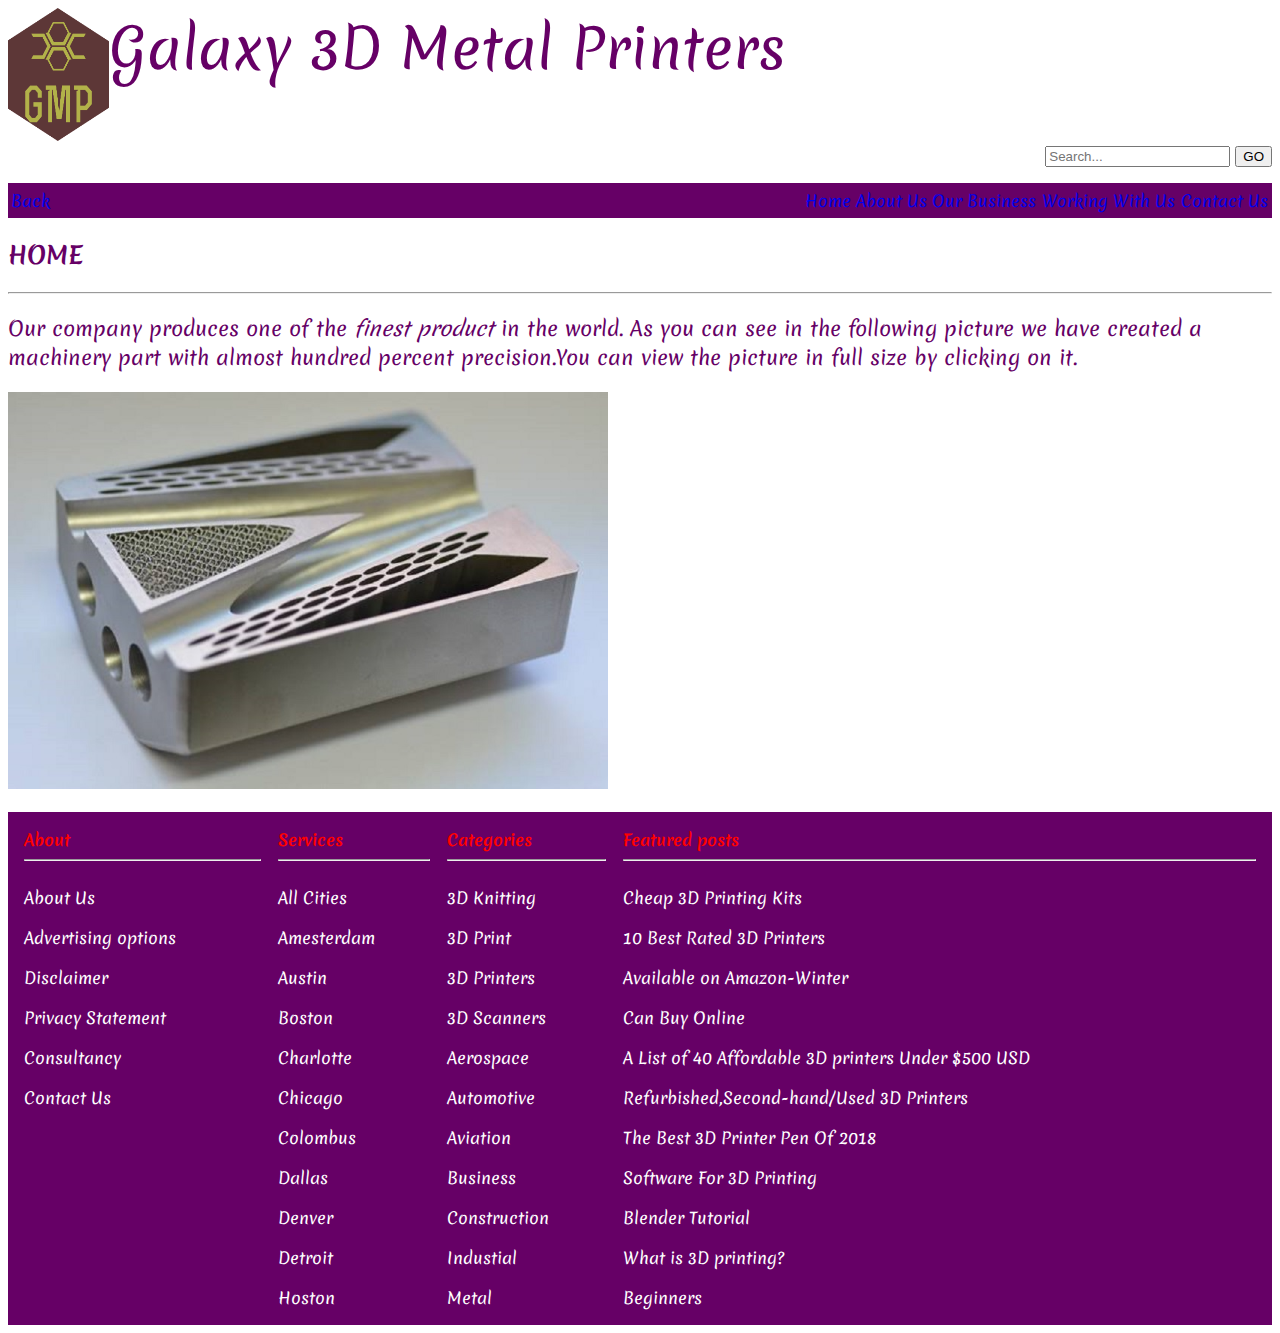
<file: G3DMP/home.html>
<html>
	<head>
		<title>Home page</title>
		<link rel="stylesheet" href="style.css">
		<link href="https://fonts.googleapis.com/css?family=Merienda" rel="stylesheet">
	</head>
	<body vlink="white" alink="white" class="text">
        <div class="head">
		  <p><img src="logo.png" class="size">Galaxy 3D Metal Printers</p>
        </div>
		<!--section for search bar-->
		<form class="right">
			<input type="text" placeholder="Search..." maxlength="10" id="search">
			<input type="submit" value="GO">
		</form>	
		<table class="auto">
			<tr>
				<td><a href="G3DMP.html"> Back </a></td>
				<td class="w"></td>
				<td><a href="home.html">Home</a></td>
				<td><a href="about.html">About Us</a></td>
				<td><a href="ourbus.html">Our Business</a></td>
				<td><a href="Workingwithus.html">Working With Us</a></td>
				<td><a href="contact.html">Contact Us</a></td>
			</tr>
		</table>
		<div class="color">
			<h2>HOME</h2>
			<hr>
			<p class="size">Our company produces one of the <i>finest product</i> in the world. As you can see in the following picture we have created a machinery part with almost hundred percent precision.You can view the picture in full size by clicking on it.</p>
			<a href="http://3dprintingcolorado.com/wp-content/uploads/2016/07/DMLS3.jpg"><img src="p1.jpeg" class="p1"></a>
		</div>
		<br>
		<table class="bottom" cellspacing="15px">
    		<tr>
    			<th>About<hr></th>
    			<th>Services<hr></th>
    			<th>Categories<hr></th>
    			<th>Featured posts<hr></th>
    		</tr>
    		<tr>
    			<td>About Us</td>
    			<td>All Cities</td>
    			<td>3D Knitting</td>
    			<td>Cheap 3D Printing Kits</td>
    		</tr>
    		<tr>
    			<td>Advertising options</td>
    			<td>Amesterdam</td>
    			<td>3D Print</td>
    			<td>10 Best Rated 3D Printers</td>

    		</tr>
    		<tr>
    			<td>Disclaimer</td>
    			<td>Austin</td>
    			<td>3D Printers</td>
    			<td>Available on Amazon-Winter</td>
    		</tr>
    		<tr>
    			<td>Privacy Statement</td>
    			<td>Boston</td>
    			<td>3D Scanners</td>
    			<td>Can Buy Online</td>
    		</tr>
    		<tr>
    			<td>Consultancy</td>
    			<td>Charlotte</td>
    			<td>Aerospace</td>
    			<td>A List of 40 Affordable 3D printers Under $500 USD</td>
    		</tr>
    		<tr>
    			<td>Contact Us</td>
    			<td>Chicago</td>
    			<td>Automotive</td>
    			<td>Refurbished,Second-hand/Used 3D Printers</td>
    		</tr>
    		<tr>
    			<td></td>
    			<td>Colombus</td>
    			<td>Aviation</td>
    			<td>The Best 3D Printer Pen Of 2018</td>
    		</tr>
    		<tr>
    			<td></td>
    			<td>Dallas</td>
    			<td>Business</td>
    			<td>Software For 3D Printing</td>
    		</tr>
    		<tr>
    			<td></td>
    			<td>Denver</td>
    			<td>Construction</td>
    			<td>Blender Tutorial</td>
    		</tr>
    		<tr>
    			<td></td>
    			<td>Detroit</td>
    			<td>Industial</td>
    			<td>What is 3D printing?</td>
    		</tr>
    		<tr>
    			<td></td>
    			<td>Hoston</td>
    			<td>Metal</td>
    			<td>Beginners</td>
    		</tr>
    	</table>
	</body>
</html>
</file>
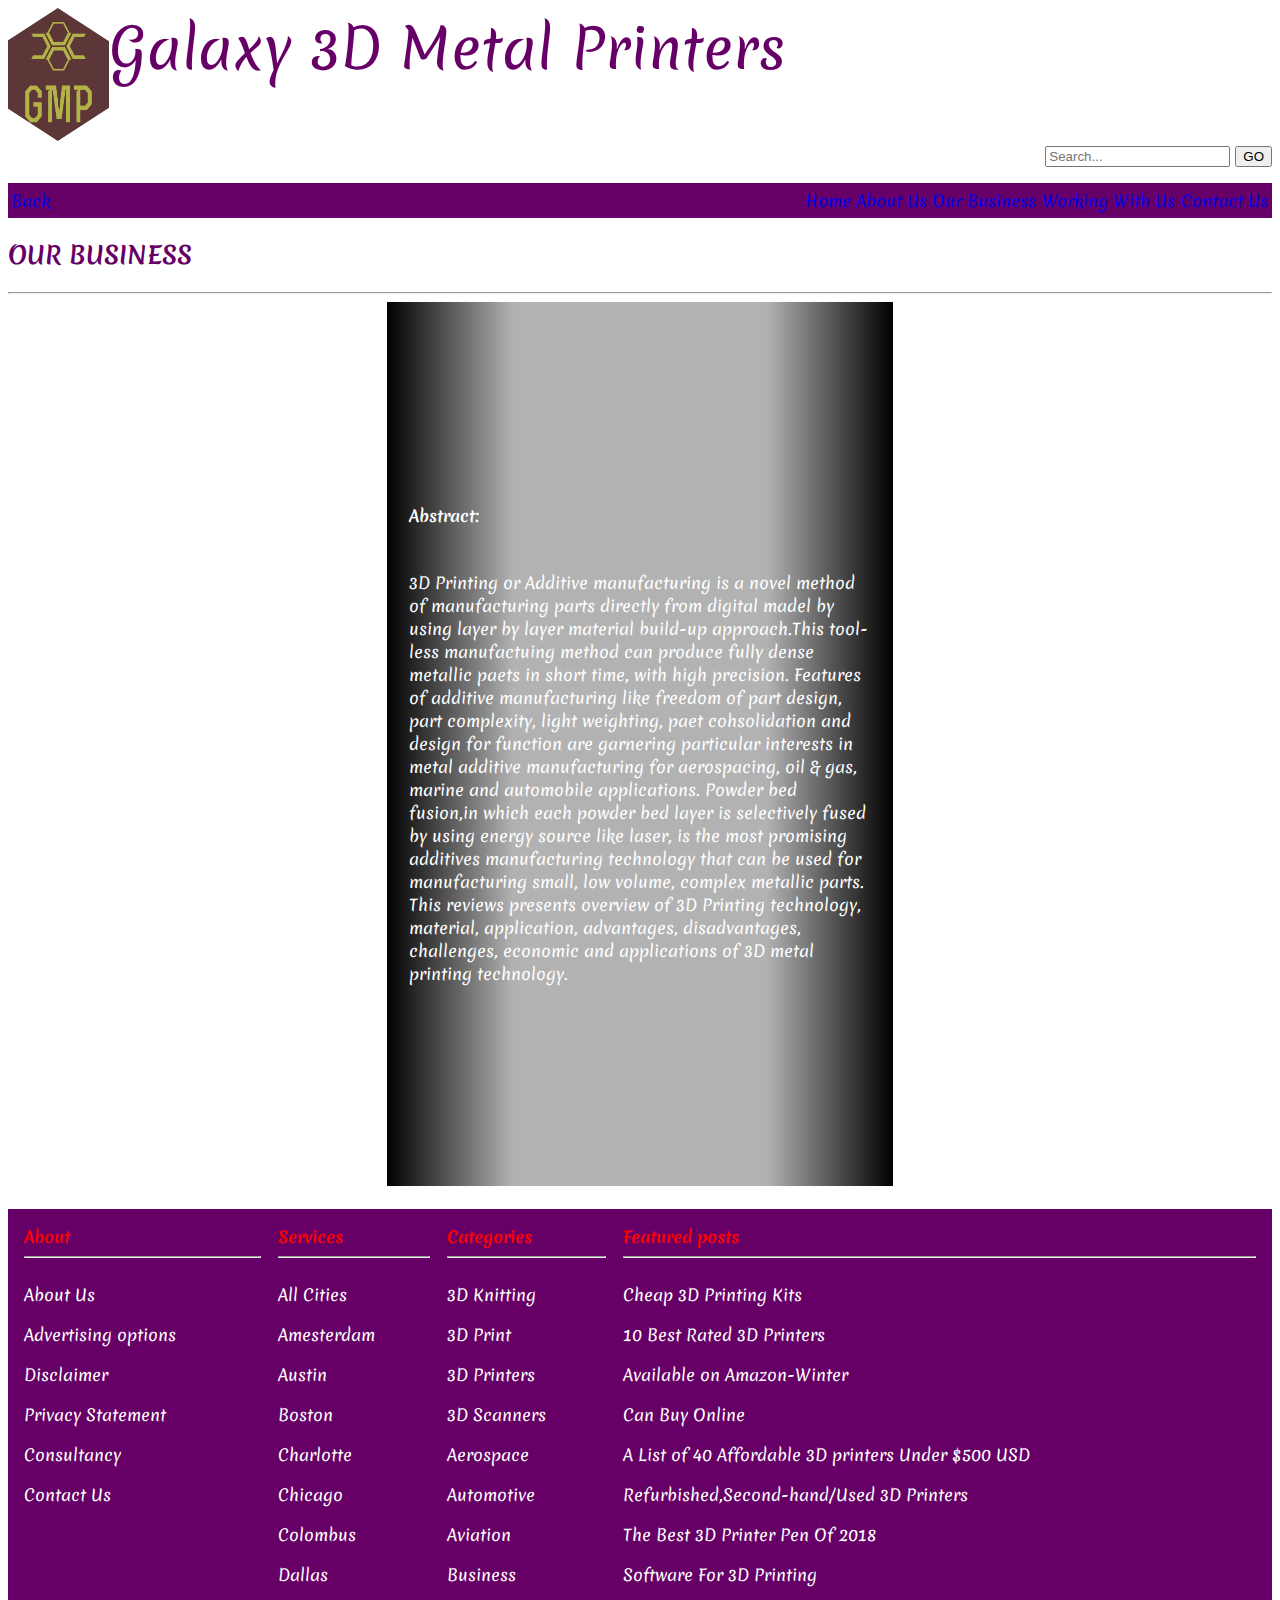
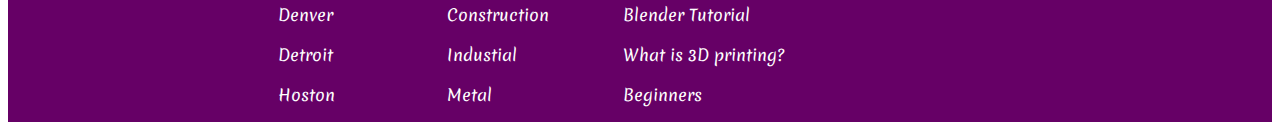
<file: G3DMP/ourbus.html>
<html>
	<head>
		<title>Home page</title>
		<link rel="stylesheet" href="style.css">
		<link href="https://fonts.googleapis.com/css?family=Merienda" rel="stylesheet">
	</head>
	<body vlink="white" alink="white" class="text">
        <div class="head">
		  <p><img src="logo.png" class="size">Galaxy 3D Metal Printers</p>
        </div>
		<!--section for search bar-->
		<form class="right">
			<input type="text" placeholder="Search..." maxlength="10" id="search">
			<input type="submit" value="GO">
		</form>	
		<table class="auto">
			<tr>
				<td><a href="about.html"> Back </a></td>
				<td class="w"></td>
				<td><a href="home.html">Home</a></td>
				<td><a href="about.html">About Us</a></td>
				<td><a href="ourbus.html">Our Business</a></td>
				<td><a href="Workingwithus.html">Working With Us</a></td>
				<td><a href="contact.html">Contact Us</a></td>
			</tr>
		</table>
		<h2>OUR BUSINESS</h2>
		<hr>
		<div class="img">
			<table class="size" cellpadding="20px" align="center">
				<tr>
					<td class="white">
					<p> <h4>Abstract:</h4><br>3D Printing or Additive manufacturing is a novel method of manufacturing parts directly from digital madel by using layer by layer material build-up approach.This tool-less manufactuing method can produce fully dense metallic paets in short time, with high precision. Features of additive manufacturing like freedom of part design, part complexity, light weighting, paet cohsolidation and design for function are garnering particular interests in metal additive manufacturing for aerospacing, oil & gas, marine and automobile applications. Powder bed fusion,in which each powder bed layer is selectively fused by using energy source like laser, is the most promising additives manufacturing technology that can be used for manufacturing small, low volume, complex metallic parts. This reviews presents overview of 3D Printing technology, material, application, advantages, disadvantages, challenges, economic and applications of 3D metal printing technology.</p></td>
				</tr>
			</table>
		</div>
		<br>
		<table class="bottom" cellspacing="15px">
    		<tr>
    			<th>About<hr></th>
    			<th>Services<hr></th>
    			<th>Categories<hr></th>
    			<th>Featured posts<hr></th>
    		</tr>
    		<tr>
    			<td>About Us</td>
    			<td>All Cities</td>
    			<td>3D Knitting</td>
    			<td>Cheap 3D Printing Kits</td>
    		</tr>
    		<tr>
    			<td>Advertising options</td>
    			<td>Amesterdam</td>
    			<td>3D Print</td>
    			<td>10 Best Rated 3D Printers</td>

    		</tr>
    		<tr>
    			<td>Disclaimer</td>
    			<td>Austin</td>
    			<td>3D Printers</td>
    			<td>Available on Amazon-Winter</td>
    		</tr>
    		<tr>
    			<td>Privacy Statement</td>
    			<td>Boston</td>
    			<td>3D Scanners</td>
    			<td>Can Buy Online</td>
    		</tr>
    		<tr>
    			<td>Consultancy</td>
    			<td>Charlotte</td>
    			<td>Aerospace</td>
    			<td>A List of 40 Affordable 3D printers Under $500 USD</td>
    		</tr>
    		<tr>
    			<td>Contact Us</td>
    			<td>Chicago</td>
    			<td>Automotive</td>
    			<td>Refurbished,Second-hand/Used 3D Printers</td>
    		</tr>
    		<tr>
    			<td></td>
    			<td>Colombus</td>
    			<td>Aviation</td>
    			<td>The Best 3D Printer Pen Of 2018</td>
    		</tr>
    		<tr>
    			<td></td>
    			<td>Dallas</td>
    			<td>Business</td>
    			<td>Software For 3D Printing</td>
    		</tr>
    		<tr>
    			<td></td>
    			<td>Denver</td>
    			<td>Construction</td>
    			<td>Blender Tutorial</td>
    		</tr>
    		<tr>
    			<td></td>
    			<td>Detroit</td>
    			<td>Industial</td>
    			<td>What is 3D printing?</td>
    		</tr>
    		<tr>
    			<td></td>
    			<td>Hoston</td>
    			<td>Metal</td>
    			<td>Beginners</td>
    		</tr>
    	</table>
	</body>
</html>
</file>
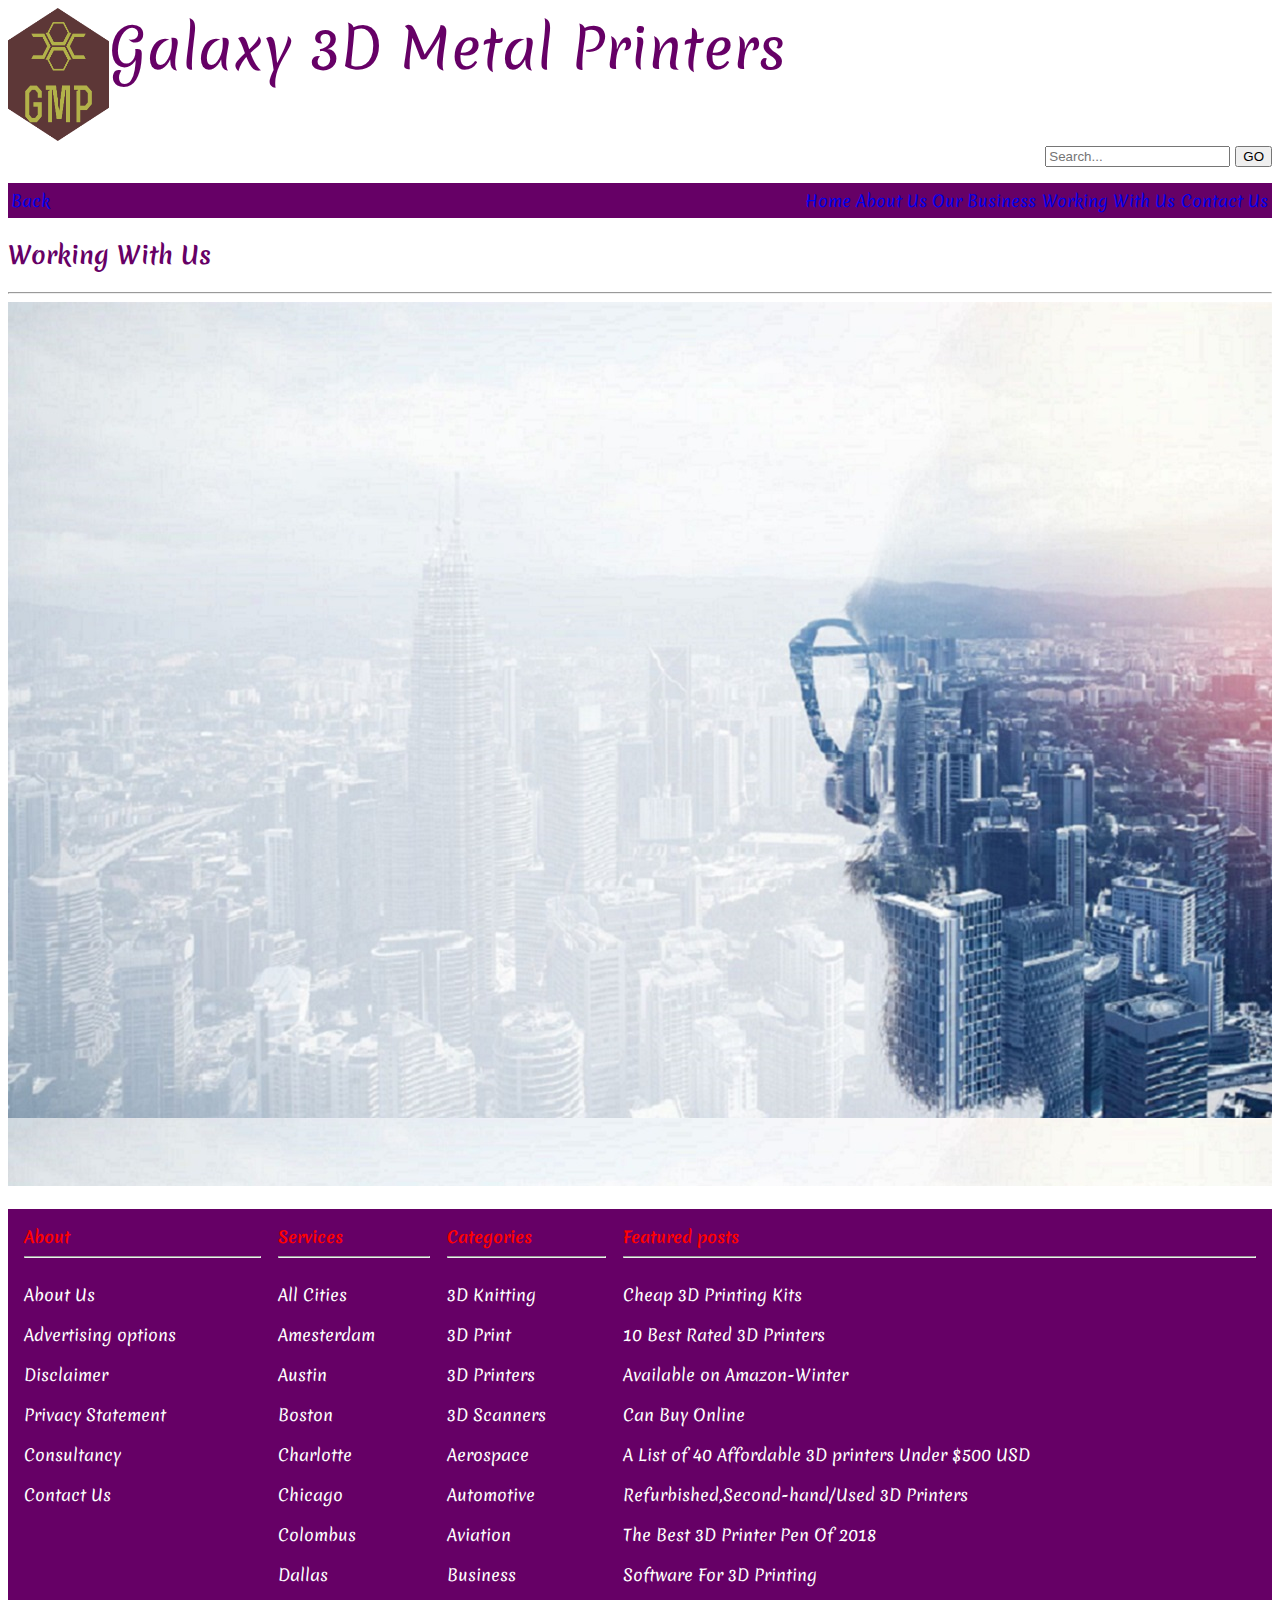
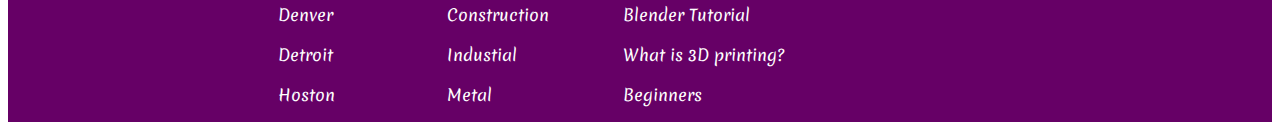
<file: G3DMP/Workingwithus.html>
<html>
	<head>
		<title>Home page</title>
		<link rel="stylesheet" href="style.css">
		<link href="https://fonts.googleapis.com/css?family=Merienda" rel="stylesheet">
	</head>
	<body vlink="white" alink="white" class="text">
		<div class="head">
			<p><img src="logo.png" class="size">Galaxy 3D Metal Printers</p>
		</div>
		<!--section for search bar-->
		<form class="right">
			<input type="text" placeholder="Search..." maxlength="10" id="search">
			<input type="submit" value="GO">
		</form>	
		<table class="auto">
			<tr>
				<td><a href="ourbus.html"> Back </a></td>
				<td class="w"></td>
				<td><a href="home.html">Home</a></td>
				<td><a href="about.html">About Us</a></td>
				<td><a href="ourbus.html">Our Business</a></td>
				<td><a href="Workingwithus.html">Working With Us</a></td>
				<td><a href="contact.html">Contact Us</a></td>
			</tr>
		</table>
        <h2>Working With Us</h2>
        <hr>
        <div class="work"></div>
        <br>
		<table class="bottom" cellspacing="15px">
    		<tr>
    			<th>About<hr></th>
    			<th>Services<hr></th>
    			<th>Categories<hr></th>
    			<th>Featured posts<hr></th>
    		</tr>
    		<tr>
    			<td>About Us</td>
    			<td>All Cities</td>
    			<td>3D Knitting</td>
    			<td>Cheap 3D Printing Kits</td>
    		</tr>
    		<tr>
    			<td>Advertising options</td>
    			<td>Amesterdam</td>
    			<td>3D Print</td>
    			<td>10 Best Rated 3D Printers</td>

    		</tr>
    		<tr>
    			<td>Disclaimer</td>
    			<td>Austin</td>
    			<td>3D Printers</td>
    			<td>Available on Amazon-Winter</td>
    		</tr>
    		<tr>
    			<td>Privacy Statement</td>
    			<td>Boston</td>
    			<td>3D Scanners</td>
    			<td>Can Buy Online</td>
    		</tr>
    		<tr>
    			<td>Consultancy</td>
    			<td>Charlotte</td>
    			<td>Aerospace</td>
    			<td>A List of 40 Affordable 3D printers Under $500 USD</td>
    		</tr>
    		<tr>
    			<td>Contact Us</td>
    			<td>Chicago</td>
    			<td>Automotive</td>
    			<td>Refurbished,Second-hand/Used 3D Printers</td>
    		</tr>
    		<tr>
    			<td></td>
    			<td>Colombus</td>
    			<td>Aviation</td>
    			<td>The Best 3D Printer Pen Of 2018</td>
    		</tr>
    		<tr>
    			<td></td>
    			<td>Dallas</td>
    			<td>Business</td>
    			<td>Software For 3D Printing</td>
    		</tr>
    		<tr>
    			<td></td>
    			<td>Denver</td>
    			<td>Construction</td>
    			<td>Blender Tutorial</td>
    		</tr>
    		<tr>
    			<td></td>
    			<td>Detroit</td>
    			<td>Industial</td>
    			<td>What is 3D printing?</td>
    		</tr>
    		<tr>
    			<td></td>
    			<td>Hoston</td>
    			<td>Metal</td>
    			<td>Beginners</td>
    		</tr>
    	</table>
    </body>
</html>
</file>
<file: style.css>
p{
	font-size: 7.3vmin;
	color: #660066;
	font-family: 'Merienda', cursive;
	vertical-align: center;
}
img.size{
	width: 8%;
	height: 15%;
	float: left;
}
a:link
{
	color: white;text-decoration: none;
}
a:visited
{
	color: white;
}
a:hover
{
	color: red;cursor: pointer;
}
a:active
{
	color: white;
}
div.head{
	vertical-align:middle;
}
form.right{
	text-align: right;
}
body.text{
	color: #660066;
	font-family: 'Merienda', cursive;
}
/*#011627*/
div.color{
	color: #660066;
}
table.auto{
	background-color:#660066;
	width: 100%;
	height:4%;
	table-layout: auto;
}
td.hidden{
	visibility: hidden;
}
td.w{
	width: 60%;
}

td:hover{
	color:red;
	cursor: pointer;
}
.all
{
	display: flex;
}
table.left{
	display: flex;
	
	background-color: #660066;
	width: 28vmin;
	font-size: 1.9vmin;
	color: white;
}
table.center{
	display: flex;
	
	width: 144vmin;
	background-color: #660066;
}
table.right{
	display: flex;
	
	background-color: #660066;
	font-size: 1.9vmin;
	width: 28vmin;
	color: white;
}
table.bottom{
	background-color: #660066;
	width: 100%;
	table-layout: auto;
	color: white;
}
th{
	text-align: left;
	font-weight: bold;
	color: red;
}
td.top{
	vertical-align: top;
}
img{
	width: 46.7vmin;
	height:38.7vmin;
}
img.p1{
	margin-left: 54.9vmin;
	width: 80vmin;
	height: 52.9vmin;
}
p.size{
	font-size: 2.7vmin;
}
span.color{
	color: blue;
}
p.indent{
	text-indent: 5.3vmin;
	font-size: 2.7vmin;
}
table.size{
	width: 40%;
	height:100%;
	background: linear-gradient(90deg,rgba(000,000,000,1)0%,rgba(000,000,000,0.3)25%,rgba(000,000,000,0.3)75%,rgba(000,000,000,1)100%);
}
td.white{
	color: white;
	cursor: default;
}
div.img{
	background-image: url("https://www.sculpteo.com/blog/wp-content/uploads/2015/12/cover-for-ebook-article.jpg");
	width: 100%;
	height: 100%;
}
div.creation{
	background-image: url("creation.jpg");
	width: 100%;
	height: 50%;
}
table.c{
	width: 60%;
	height: 100%;
	background: linear-gradient(90deg,rgba(000,000,000,0.7)0%,rgba(000,000,000,0.5)25%,rgba(000,000,000,0.5)75%,rgba(000,000,000,0.7)100%);
}
th.cr{
	color: white;
	font-size: 5.3vmin;
	vertical-align: bottom;
	text-align: center;
}
td.white1{
	color: white;
	cursor: default;
	vertical-align: top;
	text-align: center;
}
p.c{
	text-align: center;
	font-size: 4vmin;
}
p.c1{
	text-align: center;
	font-size: 2.7vmin;
}
input.input{
	margin-left: 5%;
	width: 25%;
	height: 5%;
	font-size: 100%;
	background-color:#F5F5F5;
	color: black;
}
textarea.input{
	margin-left: 5%;
	width: 86%;
	height: 10%;
	font-size: 100%;
	background-color: #F5F5F5;
	color: black;
}
input.right{
	margin-left:81%;
	width: 10%;
	height: 5%;
	color: black;
	background-color: #FFBF00;
	font-size: 100%;
}
div.contact{
	background-image: url("contact.jpg");
	width: 100%;
	height: 50%;
}
div.work{
	background-image: url("business.jpg");
	width: 100%;
	height: 100%;
}
</file>
<file: G3DMP/style.css>
p{
	font-size: 55px;
	color: #660066;
	font-family: 'Merienda', cursive;
	vertical-align: center;
}
img.size{
	width: 8%;
	height: 15%;
	float: left;
}
div.head{
	vertical-align:middle;
}
form.right{
	text-align: right;
}
body.text{
	color: #660066;
	font-family: 'Merienda', cursive;
}
/*#011627*/
div.color{
	color: #660066;
}
table.auto{
	background-color:#660066;
	width: 100%;
	height:4%;
	table-layout: auto;
}
td.hidden{
	visibility: hidden;
}
td.w{
	width: 60%;
}
a:hover{
	color:red;
	cursor: pointer;
}
td:hover{
	color:red;
	cursor: pointer;
}
a:link{
	text-decoration: none;
}
table.left{
	background-color: #660066;
	width: 14%;
	font-size: 14.4999px;
	color: white;
	float: left;
}
table.center{
	width:86%;
	background-color: #660066;
}
table.right{
	font-size: 14.5px;
	color: white;
}
table.bottom{
	background-color: #660066;
	width: 100%;
	table-layout: auto;
	color: white;
}
th{
	text-align: left;
	font-weight: bold;
	color: red;
}
td.top{
	vertical-align: top;
}
img{
	width: 350px;
	height:290px;
}
img.p1{
	width: 600px;
	height: 397px;
}
p.size{
	font-size: 20px;
}
span.color{
	color: blue;
}
p.indent{
	text-indent: 40px;
	font-size: 20px;
}
table.size{
	width: 40%;
	height:100%;
	background: linear-gradient(90deg,rgba(000,000,000,1)0%,rgba(000,000,000,0.3)25%,rgba(000,000,000,0.3)75%,rgba(000,000,000,1)100%);
}
td.white{
	color: white;
	cursor: default;
}
div.img{
	background-image: url("https://www.sculpteo.com/blog/wp-content/uploads/2015/12/cover-for-ebook-article.jpg");
	width: 100%;
	height: 100%;
}
div.creation{
	background-image: url("creation.jpg");
	width: 100%;
	height: 50%;
}
table.c{
	width: 60%;
	height: 100%;
	background: linear-gradient(90deg,rgba(000,000,000,0.7)0%,rgba(000,000,000,0.5)25%,rgba(000,000,000,0.5)75%,rgba(000,000,000,0.7)100%);
}
th.cr{
	color: white;
	font-size: 40px;
	vertical-align: bottom;
	text-align: center;
}
td.white1{
	color: white;
	cursor: default;
	vertical-align: top;
	text-align: center;
}
p.c{
	text-align: center;
	font-size: 30px;
}
p.c1{
	text-align: center;
	font-size: 20px;
}
input.input{
	margin-left: 5%;
	width: 25%;
	height: 5%;
	font-size: 100%;
	background-color:#F5F5F5;
	color: black;
}
textarea.input{
	margin-left: 5%;
	width: 86%;
	height: 10%;
	font-size: 100%;
	background-color: #F5F5F5;
	color: black;
}
input.right{
	margin-left:81%;
	width: 10%;
	height: 5%;
	color: black;
	background-color: #FFBF00;
	font-size: 100%;
}
div.contact{
	background-image: url("contact.jpg");
	width: 100%;
	height: 50%;
}
div.work{
	background-image: url("business.jpg");
	width: 100%;
	height: 100%;
}
</file>
